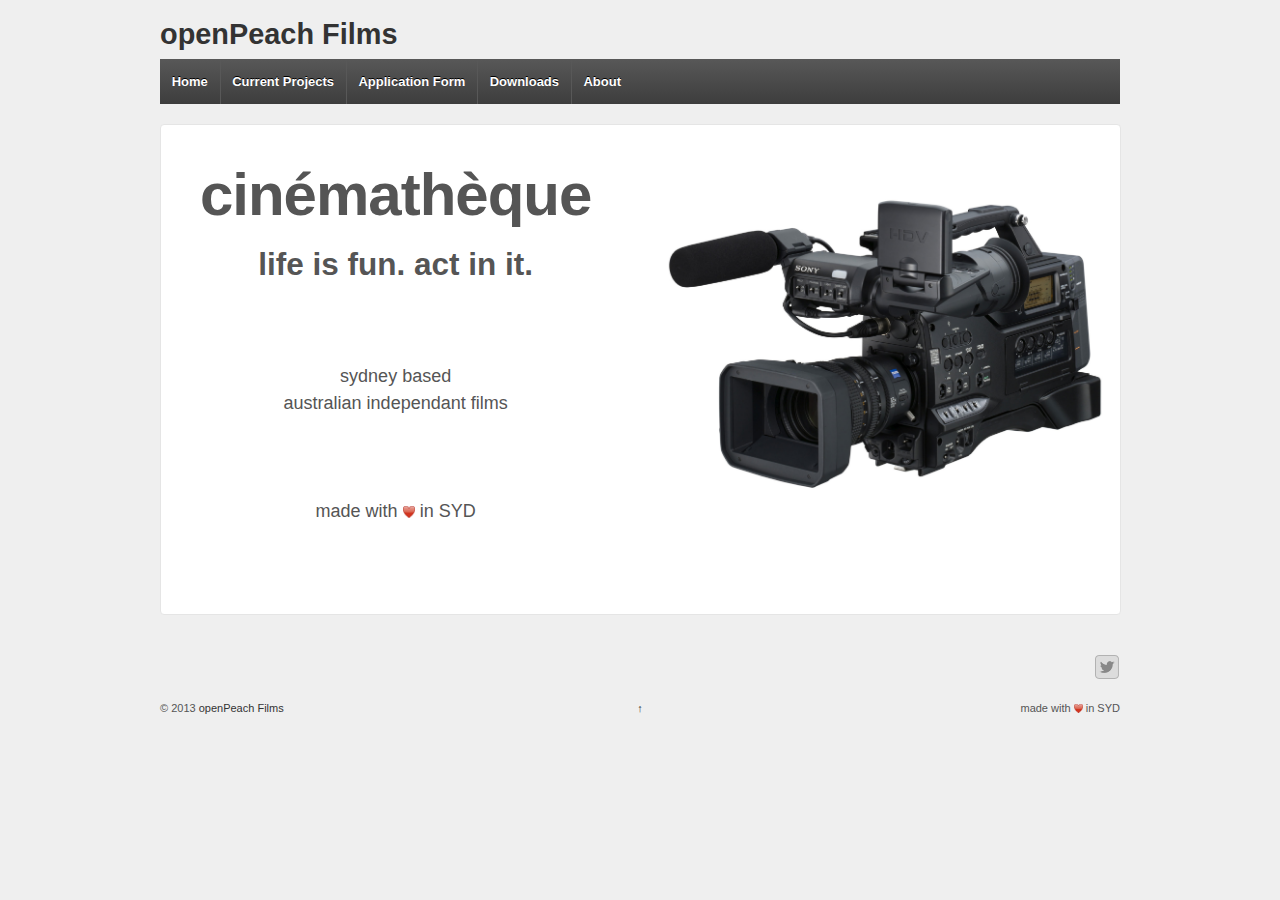
<file: index.html>
<html xmlns="http://www.w3.org/1999/xhtml" lang="en">

<head>
	<meta http-equiv="Content-Type" content="text/html; charset=iso-8859-1" />
	<meta name="description" content="HTTrack is an easy-to-use website mirror utility. It allows you to download a World Wide website from the Internet to a local directory,building recursively all structures, getting html, images, and other files from the server to your computer. Links are rebuiltrelatively so that you can freely browse to the local site (works with any browser). You can mirror several sites together so that you can jump from one toanother. You can, also, update an existing mirror site, or resume an interrupted download. The robot is fully configurable, with an integrated help" />
	<meta name="keywords" content="httrack, HTTRACK, HTTrack, winhttrack, WINHTTRACK, WinHTTrack, offline browser, web mirror utility, aspirateur web, surf offline, web capture, www mirror utility, browse offline, local  site builder, website mirroring, aspirateur www, internet grabber, capture de site web, internet tool, hors connexion, unix, dos, windows 95, windows 98, solaris, ibm580, AIX 4.0, HTS, HTGet, web aspirator, web aspirateur, libre, GPL, GNU, free software" />
	<title>Local index - HTTrack Website Copier</title>
  <!-- Mirror and index made by HTTrack Website Copier/3.46 [XR&CO'2010] -->
	<style type="text/css">
	<!--

body {
	margin: 0;  padding: 0;  margin-bottom: 15px;  margin-top: 8px;
	background: #77b;
}
body, td {
	font: 14px "Trebuchet MS", Verdana, Arial, Helvetica, sans-serif;
	}

#subTitle {
	background: #000;  color: #fff;  padding: 4px;  font-weight: bold; 
	}

#siteNavigation a, #siteNavigation .current {
	font-weight: bold;  color: #448;
	}
#siteNavigation a:link    { text-decoration: none; }
#siteNavigation a:visited { text-decoration: none; }

#siteNavigation .current { background-color: #ccd; }

#siteNavigation a:hover   { text-decoration: none;  background-color: #fff;  color: #000; }
#siteNavigation a:active  { text-decoration: none;  background-color: #ccc; }


a:link    { text-decoration: underline;  color: #00f; }
a:visited { text-decoration: underline;  color: #000; }
a:hover   { text-decoration: underline;  color: #c00; }
a:active  { text-decoration: underline; }

#pageContent {
	clear: both;
	border-bottom: 6px solid #000;
	padding: 10px;  padding-top: 20px;
	line-height: 1.65em;
	background-image: url(backblue.gif);
	background-repeat: no-repeat;
	background-position: top right;
	}

#pageContent, #siteNavigation {
	background-color: #ccd;
	}


.imgLeft  { float: left;   margin-right: 10px;  margin-bottom: 10px; }
.imgRight { float: right;  margin-left: 10px;   margin-bottom: 10px; }

hr { height: 1px;  color: #000;  background-color: #000;  margin-bottom: 15px; }

h1 { margin: 0;  font-weight: bold;  font-size: 2em; }
h2 { margin: 0;  font-weight: bold;  font-size: 1.6em; }
h3 { margin: 0;  font-weight: bold;  font-size: 1.3em; }
h4 { margin: 0;  font-weight: bold;  font-size: 1.18em; }

.blak { background-color: #000; }
.hide { display: none; }
.tableWidth { min-width: 400px; }

.tblRegular       { border-collapse: collapse; }
.tblRegular td    { padding: 6px;  background-image: url(fade.gif);  border: 2px solid #99c; }
.tblHeaderColor, .tblHeaderColor td { background: #99c; }
.tblNoBorder td   { border: 0; }


// -->
</style>

</head>

<table width="76%" border="0" align="center" cellspacing="0" cellpadding="3" class="tableWidth">
	<tr>
	<td id="subTitle">HTTrack Website Copier - Open Source offline browser</td>
	</tr>
</table>
<table width="76%" border="0" align="center" cellspacing="0" cellpadding="0" class="tableWidth">
<tr class="blak">
<td>
	<table width="100%" border="0" align="center" cellspacing="1" cellpadding="0">
	<tr>
	<td colspan="6"> 
		<table width="100%" border="0" align="center" cellspacing="0" cellpadding="10">
		<tr> 
		<td id="pageContent"> 
<!-- ==================== End prologue ==================== -->

	<meta name="generator" content="HTTrack Website Copier/3.x">
	<TITLE>Local index - HTTrack</TITLE>
</HEAD>
<BODY>
<H1 ALIGN=Center>Index of locally available sites:</H1>
	<TABLE BORDER="0" WIDTH="100%" CELLSPACING="1" CELLPADDING="0">
		<TR>
			<TD BACKGROUND="fade.gif">
				&middot;
					<A HREF="apply.openpeach.com/index.html">
						openPeach Films
					</A>		
			</TD>
		</TR>
	</TABLE>
	<BR>
	<BR>
	<BR>
  	<H6 ALIGN="RIGHT">
	<I>Mirror and index made by HTTrack Website Copier [XR&amp;CO'2002]</I>
	</H6>
	<!-- Mirror and index made by HTTrack Website Copier/3.46 [XR&CO'2010] -->
	<!-- Thanks for using HTTrack Website Copier! -->
	<meta HTTP-EQUIV="Refresh" CONTENT="0; URL=apply.openpeach.com/index.html">


<!-- ==================== Start epilogue ==================== -->
		</td>
		</tr>
		</table>
	</td>
	</tr>
	</table>
</td>
</tr>
</table>

<table width="76%" border="0" align="center" valign="bottom" cellspacing="0" cellpadding="0">
	<tr>
	<td id="footer"><small>&copy; 2002 Xavier Roche & other contributors - Web Design: Leto Kauler.</small></td>
	</tr>
</table>

</body>

</html>
</file>
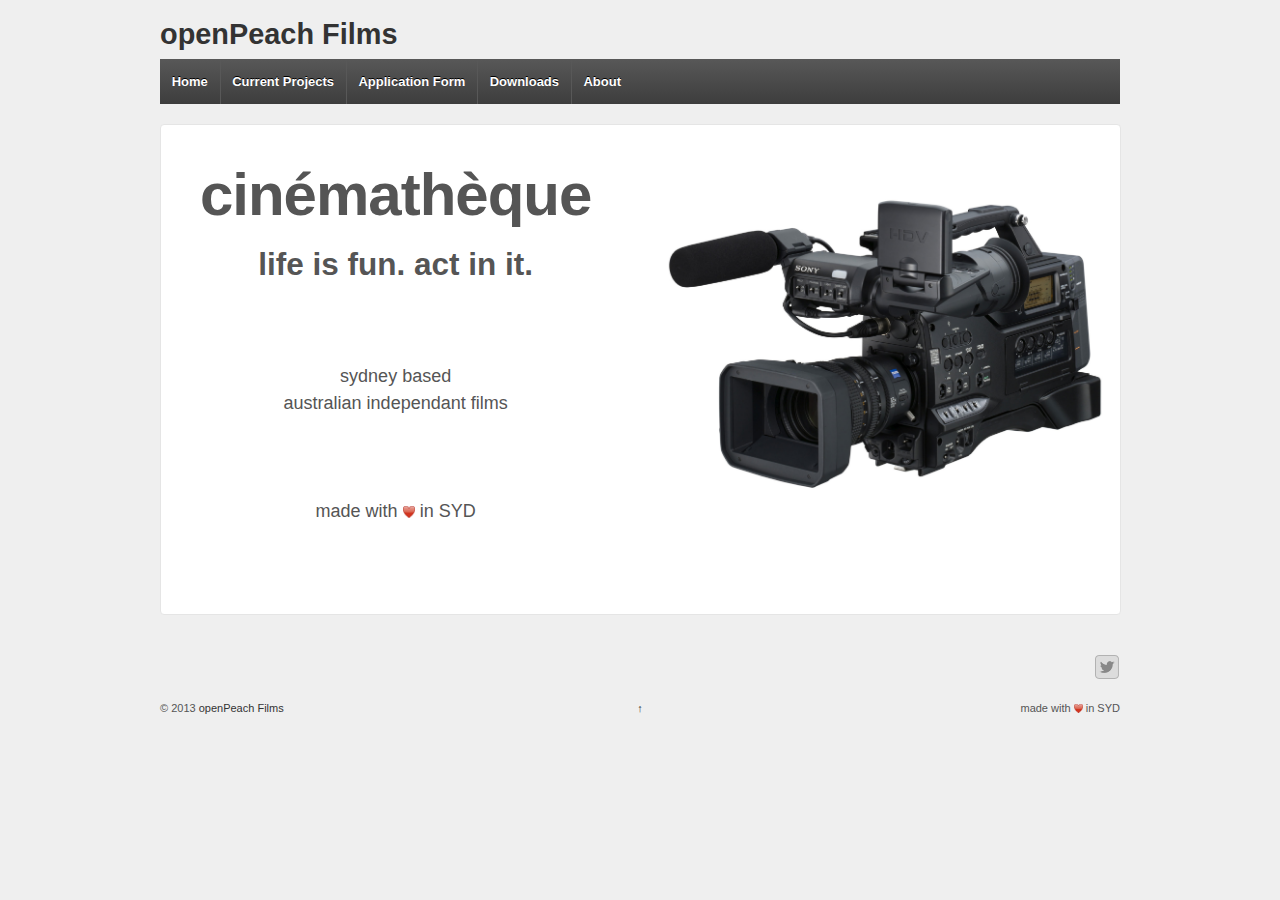
<file: apply.openpeach.com/index.html>
<!doctype html>
<!--[if !IE]>      <html class="no-js non-ie" lang="en-US"> <![endif]-->
<!--[if IE 7 ]>    <html class="no-js ie7" lang="en-US"> <![endif]-->
<!--[if IE 8 ]>    <html class="no-js ie8" lang="en-US"> <![endif]-->
<!--[if IE 9 ]>    <html class="no-js ie9" lang="en-US"> <![endif]-->
<!--[if gt IE 9]><!--> <html class="no-js" lang="en-US"> <!--<![endif]-->

<!-- Mirrored from apply.openpeach.com/ by HTTrack Website Copier/3.x [XR&CO'2010], Wed, 23 Jan 2013 12:08:58 GMT -->
<!-- Added by HTTrack --><meta http-equiv="content-type" content="text/html;charset=UTF-8" /><!-- /Added by HTTrack -->
<head>

<meta charset="UTF-8" />
<meta name="viewport" content="width=device-width, user-scalable=no, initial-scale=1.0, minimum-scale=1.0, maximum-scale=1.0">

<title>openPeach Films</title>

<link rel="profile" href="http://gmpg.org/xfn/11" />
<link rel="pingback" href="xmlrpc.php" />


<link rel="alternate" type="application/rss+xml" title="openPeach Films &raquo; Feed" href="feed/index.html" />
<link rel="alternate" type="application/rss+xml" title="openPeach Films &raquo; Comments Feed" href="comments/feed/index.html" />
<link rel='stylesheet' id='gform-css'  href='wp-content/plugins/wpgform/gforms1bba.css?ver=3.5' type='text/css' media='all' />
<link rel='stylesheet' id='responsive-style-css'  href='wp-content/themes/responsive/style2e49.css?ver=1.8.7' type='text/css' media='all' />
<script type='text/javascript' src='http://apply.openpeach.com/wp-includes/js/jquery/jquery.js?ver=1.8.3'></script>
<script type='text/javascript' src='wp-content/themes/responsive/js/responsive-modernizrc141.js?ver=2.6.1'></script>
<link rel="EditURI" type="application/rsd+xml" title="RSD" href="xmlrpc0db0.php?rsd" />
<link rel="wlwmanifest" type="application/wlwmanifest+xml" href="http://apply.openpeach.com/wp-includes/wlwmanifest.xml" /> 
<meta name="generator" content="WordPress 3.5" />
<link rel="stylesheet" href="wp-content/plugins/simple-dropbox-upload-form/css/wpsdb-style2ecf.css?build=20121230" type="text/css" media="screen" /><!-- We need this for debugging -->
<!-- Responsive 1.8.7 -->
</head>

<body class="home blog">
                 
<div id="container" class="hfeed">
         
        <div id="header">
    
                
       
	
                    
        <div id="logo">
            <span class="site-name"><a href="index.html" title="openPeach Films" rel="home">openPeach Films</a></span>
            <span class="site-description"></span>
        </div><!-- end of #logo -->  

        
        			    
				<ul class="menu"><li class="current_page_item"><a href="index.html" title="Home">Home</a></li><li class="page_item page-item-33"><a href="current-projects/index.html">Current Projects</a><ul class='children'><li class="page_item page-item-36"><a href="current-projects/go-inside-to-be-outside/index.html">Go Inside To Be Outside</a></li><li class="page_item page-item-80"><a href="jekyllmovie/index.html" target="_blank">jekyll the movie</a></li></ul></li><li class="page_item page-item-25"><a href="application/index.html">Application Form</a></li><li class="page_item page-item-41"><a href="downloads/index.html">Downloads</a><ul class='children'><li class="page_item page-item-42"><a href="downloads/scripts/index.html">Scripts</a></li><li class="page_item page-item-49"><a href="downloads/using-pdf-files/index.html">Using PDF Files</a></li></ul></li><li class="page_item page-item-63"><a href="about/index.html">About</a></li></ul>
                
             
    </div><!-- end of #header -->
        
	    <div id="wrapper" class="clearfix">
    
        <div id="featured" class="grid col-940">
        
        <div class="grid col-460">

            <h1 class="featured-title">cinémathèque</h1>                    
            <h2 class="featured-subtitle"> life is fun. act in it.</h2>            
            <p><br><br>sydney based<br>australian independant films<br><br><br><br>made with <img src="wp-content/themes/responsive/images/love.png" width="12" height="12" alt="" />  in SYD</p>            
            		             
            
        </div><!-- end of .col-460 -->

        <div id="featured-image" class="grid col-460 fit"> 
                           
            <img class="aligncenter" src="wp-content/themes/responsive/images/featured-image.png" width="440" height="300" alt="" /> 
                                   
        </div><!-- end of #featured-image --> 
        
        </div><!-- end of #featured -->
               

    </div><!-- end of #wrapper -->
    </div><!-- end of #container -->

<div id="footer" class="clearfix">

    <div id="footer-wrapper">
    
        <div class="grid col-940">
        
        <div class="grid col-540">
		         </div><!-- end of col-540 -->
         
         <div class="grid col-380 fit">
         <ul class="social-icons"><li class="twitter-icon"><a href="http://openpeach_au/"><img src="wp-content/themes/responsive/icons/twitter-icon.png" width="24" height="24" alt="Twitter"></a></li></ul><!-- end of .social-icons -->         </div><!-- end of col-380 fit -->
         
         </div><!-- end of col-940 -->
                             
        <div class="grid col-300 copyright">
            &copy; 2013<a href="index.html" title="openPeach Films">
                openPeach Films            </a>
        </div><!-- end of .copyright -->
        
        <div class="grid col-300 scroll-top"><a href="#scroll-top" title="scroll to top">&uarr;</a></div>
        
        <div class="grid col-300 fit powered">
            made with <img src="wp-content/themes/responsive/images/love.png" width="9" height="9" alt="" />  in SYD
        </div><!-- end .powered -->
        
    </div><!-- end #footer-wrapper -->
    
</div><!-- end #footer -->

<script type='text/javascript' src='../ajax.aspnetcdn.com/ajax/jquery.validate/1.10.0/jquery.validate1bba.js?ver=3.5'></script>
<script type='text/javascript' src='wp-content/themes/responsive/js/responsive-scripts8d1e.js?ver=1.2.2'></script>
<script type='text/javascript' src='wp-content/themes/responsive/js/responsive-plugins8d1e.js?ver=1.2.2'></script>
</body>

<!-- Mirrored from apply.openpeach.com/ by HTTrack Website Copier/3.x [XR&CO'2010], Wed, 23 Jan 2013 12:09:09 GMT -->
<!-- Added by HTTrack --><meta http-equiv="content-type" content="text/html;charset=UTF-8" /><!-- /Added by HTTrack -->
</html>
</file>
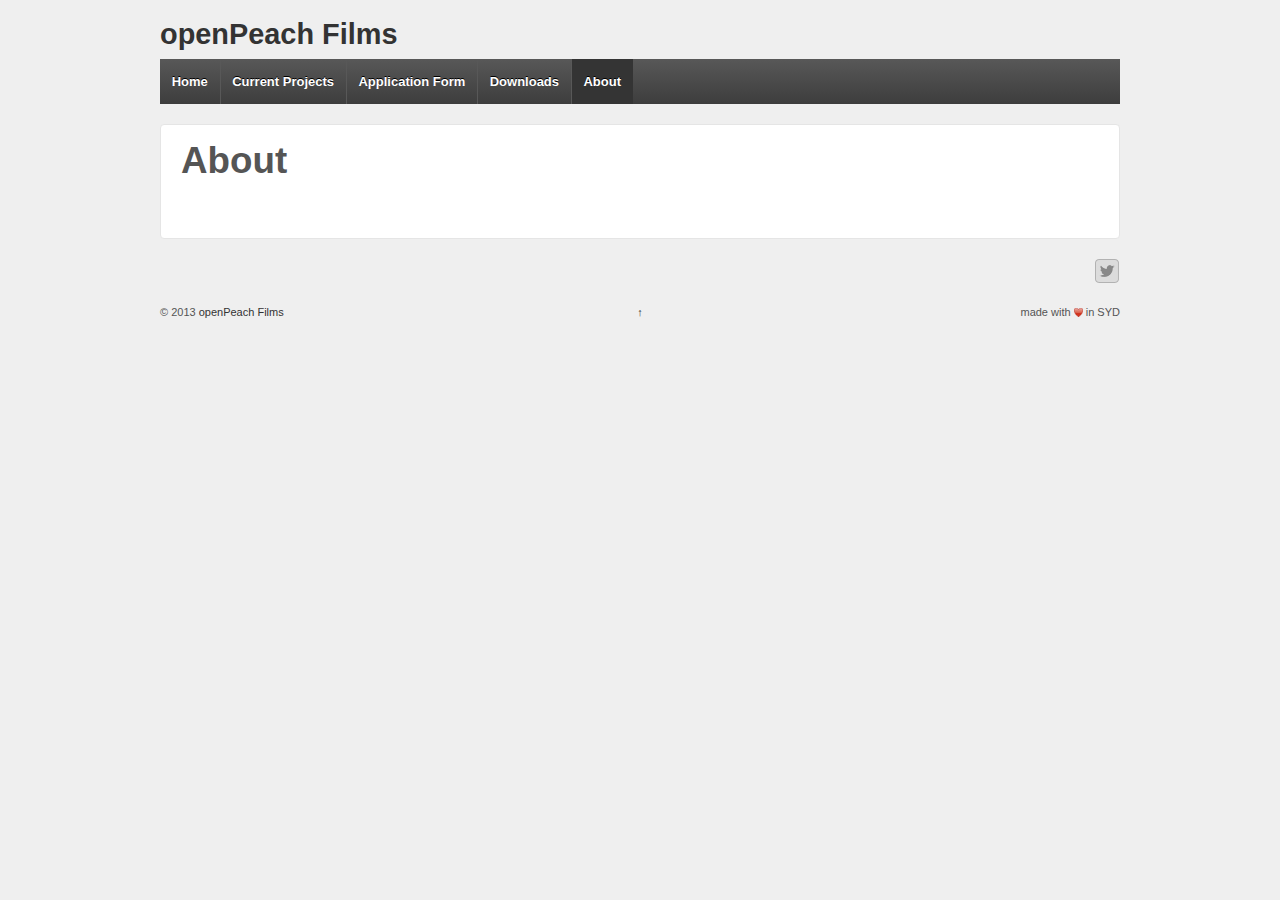
<file: apply.openpeach.com/about/index.html>
<!doctype html>
<!--[if !IE]>      <html class="no-js non-ie" lang="en-US"> <![endif]-->
<!--[if IE 7 ]>    <html class="no-js ie7" lang="en-US"> <![endif]-->
<!--[if IE 8 ]>    <html class="no-js ie8" lang="en-US"> <![endif]-->
<!--[if IE 9 ]>    <html class="no-js ie9" lang="en-US"> <![endif]-->
<!--[if gt IE 9]><!--> <html class="no-js" lang="en-US"> <!--<![endif]-->

<!-- Mirrored from apply.openpeach.com/about/ by HTTrack Website Copier/3.x [XR&CO'2010], Wed, 23 Jan 2013 12:09:29 GMT -->
<!-- Added by HTTrack --><meta http-equiv="content-type" content="text/html;charset=UTF-8" /><!-- /Added by HTTrack -->
<head>

<meta charset="UTF-8" />
<meta name="viewport" content="width=device-width, user-scalable=no, initial-scale=1.0, minimum-scale=1.0, maximum-scale=1.0">

<title>About &#124; openPeach Films</title>

<link rel="profile" href="http://gmpg.org/xfn/11" />
<link rel="pingback" href="../xmlrpc.php" />


<link rel="alternate" type="application/rss+xml" title="openPeach Films &raquo; Feed" href="../feed/index.html" />
<link rel="alternate" type="application/rss+xml" title="openPeach Films &raquo; Comments Feed" href="../comments/feed/index.html" />
<link rel='stylesheet' id='gform-css'  href='../wp-content/plugins/wpgform/gforms1bba.css?ver=3.5' type='text/css' media='all' />
<link rel='stylesheet' id='responsive-style-css'  href='../wp-content/themes/responsive/style2e49.css?ver=1.8.7' type='text/css' media='all' />
<script type='text/javascript' src='http://apply.openpeach.com/wp-includes/js/jquery/jquery.js?ver=1.8.3'></script>
<script type='text/javascript' src='../wp-content/themes/responsive/js/responsive-modernizrc141.js?ver=2.6.1'></script>
<link rel="EditURI" type="application/rsd+xml" title="RSD" href="../xmlrpc0db0.php?rsd" />
<link rel="wlwmanifest" type="application/wlwmanifest+xml" href="http://apply.openpeach.com/wp-includes/wlwmanifest.xml" /> 
<link rel='prev' title='Using PDF Files' href='../downloads/using-pdf-files/index.html' />
<link rel='next' title='jekyll the movie' href='../jekyllmovie/index.html' />
<meta name="generator" content="WordPress 3.5" />
<link rel='canonical' href='index.html' />
<link rel="stylesheet" href="../wp-content/plugins/simple-dropbox-upload-form/css/wpsdb-style2ecf.css?build=20121230" type="text/css" media="screen" /><!-- We need this for debugging -->
<!-- Responsive 1.8.7 -->
</head>

<body class="page page-id-63 page-template page-template-full-width-page-php">
                 
<div id="container" class="hfeed">
         
        <div id="header">
    
                
       
	
                    
        <div id="logo">
            <span class="site-name"><a href="../index.html" title="openPeach Films" rel="home">openPeach Films</a></span>
            <span class="site-description"></span>
        </div><!-- end of #logo -->  

        
        			    
				<ul class="menu"><li ><a href="../index.html" title="Home">Home</a></li><li class="page_item page-item-33"><a href="../current-projects/index.html">Current Projects</a><ul class='children'><li class="page_item page-item-36"><a href="../current-projects/go-inside-to-be-outside/index.html">Go Inside To Be Outside</a></li><li class="page_item page-item-80"><a href="../jekyllmovie/index.html" target="_blank">jekyll the movie</a></li></ul></li><li class="page_item page-item-25"><a href="../application/index.html">Application Form</a></li><li class="page_item page-item-41"><a href="../downloads/index.html">Downloads</a><ul class='children'><li class="page_item page-item-42"><a href="../downloads/scripts/index.html">Scripts</a></li><li class="page_item page-item-49"><a href="../downloads/using-pdf-files/index.html">Using PDF Files</a></li></ul></li><li class="page_item page-item-63 current_page_item"><a href="index.html">About</a></li></ul>
                
             
    </div><!-- end of #header -->
        
	    <div id="wrapper" class="clearfix">
    
        <div id="content-full" class="grid col-940">
        

		        
        		        
            <div id="post-63" class="post-63 page type-page status-publish hentry">
                <h1 class="post-title">About</h1>
 
                 
                
                <div class="post-entry">
                                                        </div><!-- end of .post-entry -->
                
                             
            
            <div class="post-edit"></div> 
            </div><!-- end of #post-63 -->
            
            



            
         
        
        
	      
      
        </div><!-- end of #content-full -->

    </div><!-- end of #wrapper -->
    </div><!-- end of #container -->

<div id="footer" class="clearfix">

    <div id="footer-wrapper">
    
        <div class="grid col-940">
        
        <div class="grid col-540">
		         </div><!-- end of col-540 -->
         
         <div class="grid col-380 fit">
         <ul class="social-icons"><li class="twitter-icon"><a href="http://openpeach_au/"><img src="../wp-content/themes/responsive/icons/twitter-icon.png" width="24" height="24" alt="Twitter"></a></li></ul><!-- end of .social-icons -->         </div><!-- end of col-380 fit -->
         
         </div><!-- end of col-940 -->
                             
        <div class="grid col-300 copyright">
            &copy; 2013<a href="../index.html" title="openPeach Films">
                openPeach Films            </a>
        </div><!-- end of .copyright -->
        
        <div class="grid col-300 scroll-top"><a href="#scroll-top" title="scroll to top">&uarr;</a></div>
        
        <div class="grid col-300 fit powered">
            made with <img src="../wp-content/themes/responsive/images/love.png" width="9" height="9" alt="" />  in SYD
        </div><!-- end .powered -->
        
    </div><!-- end #footer-wrapper -->
    
</div><!-- end #footer -->

<script type='text/javascript' src='../../ajax.aspnetcdn.com/ajax/jquery.validate/1.10.0/jquery.validate1bba.js?ver=3.5'></script>
<script type='text/javascript' src='../wp-content/themes/responsive/js/responsive-scripts8d1e.js?ver=1.2.2'></script>
<script type='text/javascript' src='../wp-content/themes/responsive/js/responsive-plugins8d1e.js?ver=1.2.2'></script>
</body>

<!-- Mirrored from apply.openpeach.com/about/ by HTTrack Website Copier/3.x [XR&CO'2010], Wed, 23 Jan 2013 12:09:29 GMT -->
<!-- Added by HTTrack --><meta http-equiv="content-type" content="text/html;charset=UTF-8" /><!-- /Added by HTTrack -->
</html>
</file>
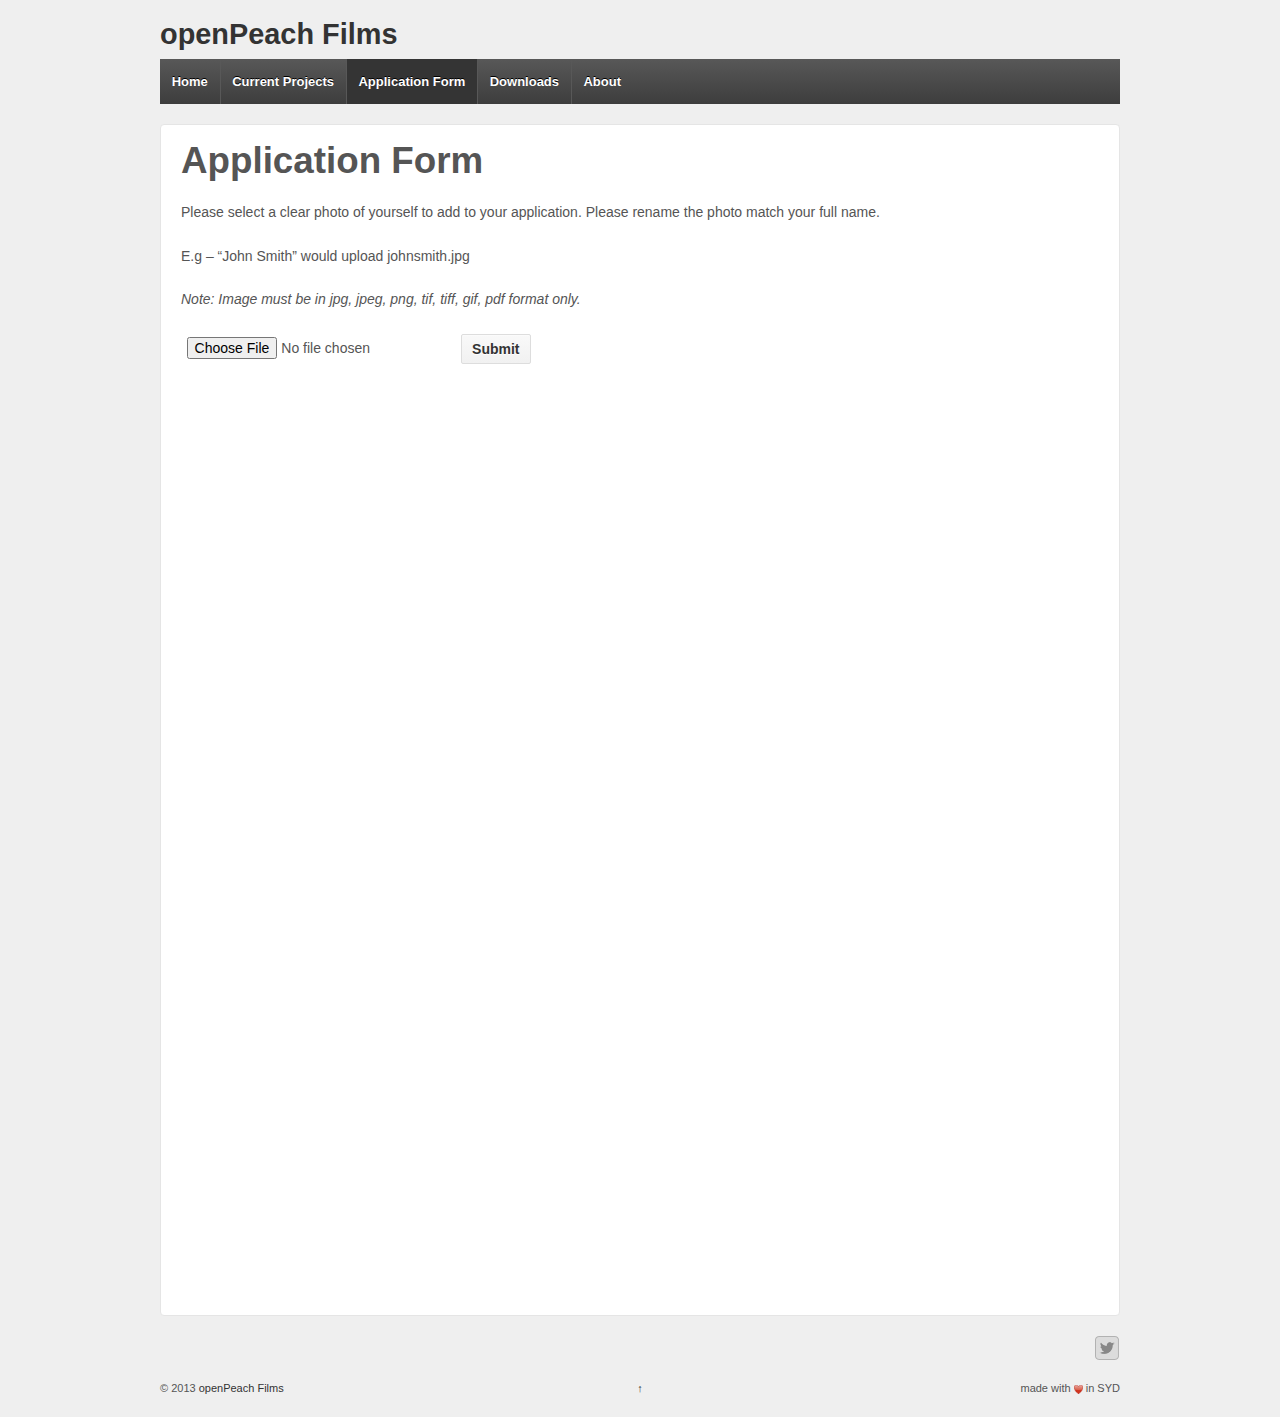
<file: apply.openpeach.com/application/index.html>
<!doctype html>
<!--[if !IE]>      <html class="no-js non-ie" lang="en-US"> <![endif]-->
<!--[if IE 7 ]>    <html class="no-js ie7" lang="en-US"> <![endif]-->
<!--[if IE 8 ]>    <html class="no-js ie8" lang="en-US"> <![endif]-->
<!--[if IE 9 ]>    <html class="no-js ie9" lang="en-US"> <![endif]-->
<!--[if gt IE 9]><!--> <html class="no-js" lang="en-US"> <!--<![endif]-->

<!-- Mirrored from apply.openpeach.com/application/ by HTTrack Website Copier/3.x [XR&CO'2010], Wed, 23 Jan 2013 12:09:28 GMT -->
<!-- Added by HTTrack --><meta http-equiv="content-type" content="text/html;charset=UTF-8" /><!-- /Added by HTTrack -->
<head>

<meta charset="UTF-8" />
<meta name="viewport" content="width=device-width, user-scalable=no, initial-scale=1.0, minimum-scale=1.0, maximum-scale=1.0">

<title>Application Form &#124; openPeach Films</title>

<link rel="profile" href="http://gmpg.org/xfn/11" />
<link rel="pingback" href="../xmlrpc.php" />


<link rel="alternate" type="application/rss+xml" title="openPeach Films &raquo; Feed" href="../feed/index.html" />
<link rel="alternate" type="application/rss+xml" title="openPeach Films &raquo; Comments Feed" href="../comments/feed/index.html" />
<link rel='stylesheet' id='gform-css'  href='../wp-content/plugins/wpgform/gforms1bba.css?ver=3.5' type='text/css' media='all' />
<link rel='stylesheet' id='responsive-style-css'  href='../wp-content/themes/responsive/style2e49.css?ver=1.8.7' type='text/css' media='all' />
<script type='text/javascript' src='http://apply.openpeach.com/wp-includes/js/jquery/jquery.js?ver=1.8.3'></script>
<script type='text/javascript' src='../wp-content/themes/responsive/js/responsive-modernizrc141.js?ver=2.6.1'></script>
<link rel="EditURI" type="application/rsd+xml" title="RSD" href="../xmlrpc0db0.php?rsd" />
<link rel="wlwmanifest" type="application/wlwmanifest+xml" href="http://apply.openpeach.com/wp-includes/wlwmanifest.xml" /> 
<link rel='next' title='Current Projects' href='../current-projects/index.html' />
<meta name="generator" content="WordPress 3.5" />
<link rel='canonical' href='index.html' />
<link rel="stylesheet" href="../wp-content/plugins/simple-dropbox-upload-form/css/wpsdb-style2ecf.css?build=20121230" type="text/css" media="screen" /><!-- We need this for debugging -->
<!-- Responsive 1.8.7 -->
</head>

<body class="page page-id-25 page-template page-template-full-width-page-php">
                 
<div id="container" class="hfeed">
         
        <div id="header">
    
                
       
	
                    
        <div id="logo">
            <span class="site-name"><a href="../index.html" title="openPeach Films" rel="home">openPeach Films</a></span>
            <span class="site-description"></span>
        </div><!-- end of #logo -->  

        
        			    
				<ul class="menu"><li ><a href="../index.html" title="Home">Home</a></li><li class="page_item page-item-33"><a href="../current-projects/index.html">Current Projects</a><ul class='children'><li class="page_item page-item-36"><a href="../current-projects/go-inside-to-be-outside/index.html">Go Inside To Be Outside</a></li><li class="page_item page-item-80"><a href="../jekyllmovie/index.html" target="_blank">jekyll the movie</a></li></ul></li><li class="page_item page-item-25 current_page_item"><a href="index.html">Application Form</a></li><li class="page_item page-item-41"><a href="../downloads/index.html">Downloads</a><ul class='children'><li class="page_item page-item-42"><a href="../downloads/scripts/index.html">Scripts</a></li><li class="page_item page-item-49"><a href="../downloads/using-pdf-files/index.html">Using PDF Files</a></li></ul></li><li class="page_item page-item-63"><a href="../about/index.html">About</a></li></ul>
                
             
    </div><!-- end of #header -->
        
	    <div id="wrapper" class="clearfix">
    
        <div id="content-full" class="grid col-940">
        

		        
        		        
            <div id="post-25" class="post-25 page type-page status-publish hentry">
                <h1 class="post-title">Application Form</h1>
 
                 
                
                <div class="post-entry">
                    <p>Please select a clear photo of yourself to add to your application. Please rename the photo match your full name.</p>
<p>E.g &#8211; &#8220;John Smith&#8221; would upload johnsmith.jpg</p>
<p><i>Note: Image must be in jpg, jpeg, png, tif, tiff, gif, pdf format only.</i></p>
<div class="wp-dropbox">          <form name="single_image" method="POST" enctype="multipart/form-data">
               <input type="hidden" name="gogogadget" value="1"/>               
               <input class="input_form" size="34" type="file" name="file" />
               <input id="submit_button" type="submit" value="Submit" />
          </form>
                    </div>
<p><iframe src="https://docs.google.com/spreadsheet/embeddedform?formkey=dENlbnpWYXhYU19QVHhtSk82cTlKLVE6MQ" height="860" width="100%" frameborder="0" marginwidth="0" marginheight="0"></iframe></p>
                                    </div><!-- end of .post-entry -->
                
                             
            
            <div class="post-edit"></div> 
            </div><!-- end of #post-25 -->
            
            



            
         
        
        
	      
      
        </div><!-- end of #content-full -->

    </div><!-- end of #wrapper -->
    </div><!-- end of #container -->

<div id="footer" class="clearfix">

    <div id="footer-wrapper">
    
        <div class="grid col-940">
        
        <div class="grid col-540">
		         </div><!-- end of col-540 -->
         
         <div class="grid col-380 fit">
         <ul class="social-icons"><li class="twitter-icon"><a href="http://openpeach_au/"><img src="../wp-content/themes/responsive/icons/twitter-icon.png" width="24" height="24" alt="Twitter"></a></li></ul><!-- end of .social-icons -->         </div><!-- end of col-380 fit -->
         
         </div><!-- end of col-940 -->
                             
        <div class="grid col-300 copyright">
            &copy; 2013<a href="../index.html" title="openPeach Films">
                openPeach Films            </a>
        </div><!-- end of .copyright -->
        
        <div class="grid col-300 scroll-top"><a href="#scroll-top" title="scroll to top">&uarr;</a></div>
        
        <div class="grid col-300 fit powered">
            made with <img src="../wp-content/themes/responsive/images/love.png" width="9" height="9" alt="" />  in SYD
        </div><!-- end .powered -->
        
    </div><!-- end #footer-wrapper -->
    
</div><!-- end #footer -->

<script type='text/javascript' src='../../ajax.aspnetcdn.com/ajax/jquery.validate/1.10.0/jquery.validate1bba.js?ver=3.5'></script>
<script type='text/javascript' src='../wp-content/themes/responsive/js/responsive-scripts8d1e.js?ver=1.2.2'></script>
<script type='text/javascript' src='../wp-content/themes/responsive/js/responsive-plugins8d1e.js?ver=1.2.2'></script>
</body>

<!-- Mirrored from apply.openpeach.com/application/ by HTTrack Website Copier/3.x [XR&CO'2010], Wed, 23 Jan 2013 12:09:28 GMT -->
<!-- Added by HTTrack --><meta http-equiv="content-type" content="text/html;charset=UTF-8" /><!-- /Added by HTTrack -->
</html>
</file>
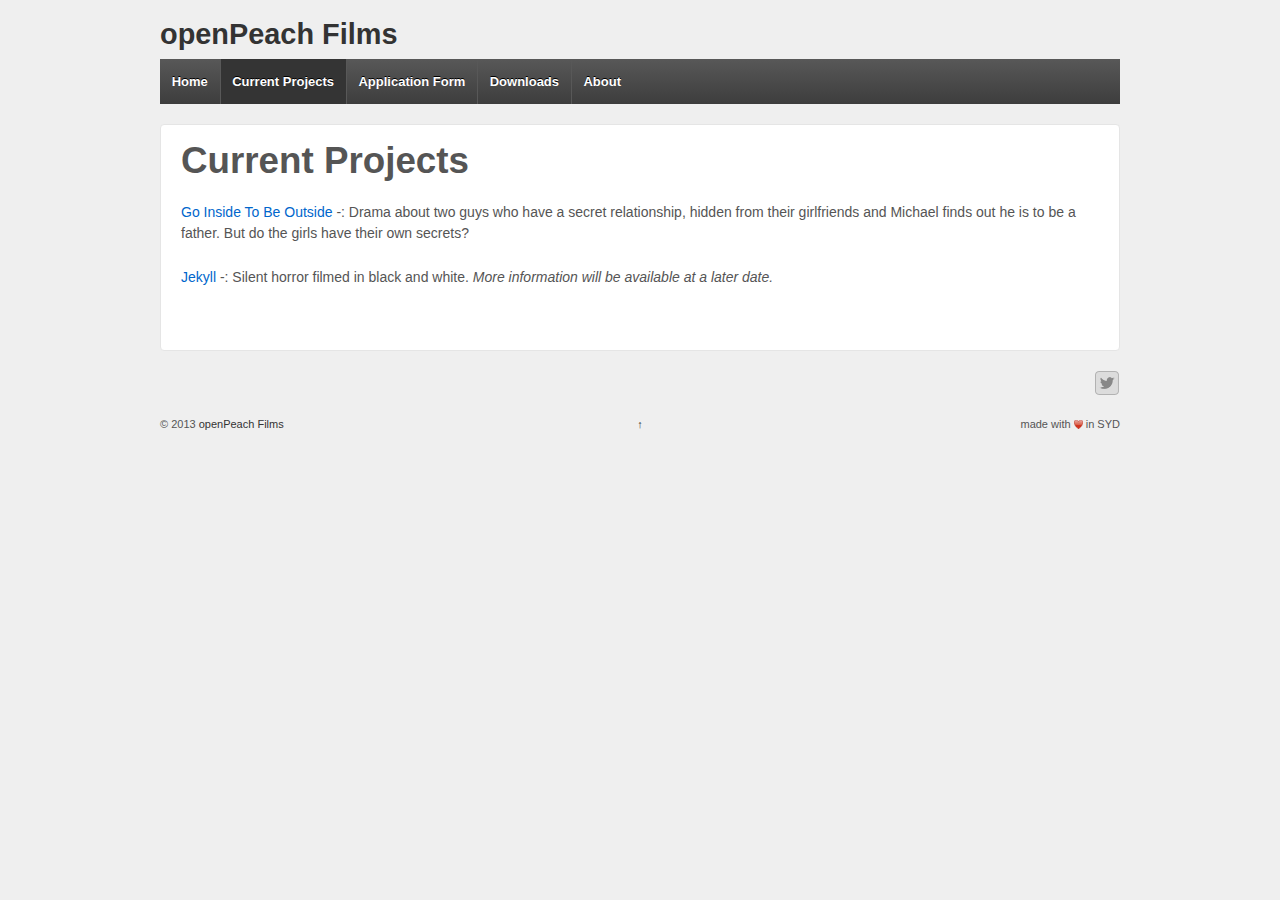
<file: apply.openpeach.com/current-projects/index.html>
<!doctype html>
<!--[if !IE]>      <html class="no-js non-ie" lang="en-US"> <![endif]-->
<!--[if IE 7 ]>    <html class="no-js ie7" lang="en-US"> <![endif]-->
<!--[if IE 8 ]>    <html class="no-js ie8" lang="en-US"> <![endif]-->
<!--[if IE 9 ]>    <html class="no-js ie9" lang="en-US"> <![endif]-->
<!--[if gt IE 9]><!--> <html class="no-js" lang="en-US"> <!--<![endif]-->

<!-- Mirrored from apply.openpeach.com/current-projects/ by HTTrack Website Copier/3.x [XR&CO'2010], Wed, 23 Jan 2013 12:09:27 GMT -->
<!-- Added by HTTrack --><meta http-equiv="content-type" content="text/html;charset=UTF-8" /><!-- /Added by HTTrack -->
<head>

<meta charset="UTF-8" />
<meta name="viewport" content="width=device-width, user-scalable=no, initial-scale=1.0, minimum-scale=1.0, maximum-scale=1.0">

<title>Current Projects &#124; openPeach Films</title>

<link rel="profile" href="http://gmpg.org/xfn/11" />
<link rel="pingback" href="../xmlrpc.php" />


<link rel="alternate" type="application/rss+xml" title="openPeach Films &raquo; Feed" href="../feed/index.html" />
<link rel="alternate" type="application/rss+xml" title="openPeach Films &raquo; Comments Feed" href="../comments/feed/index.html" />
<link rel='stylesheet' id='gform-css'  href='../wp-content/plugins/wpgform/gforms1bba.css?ver=3.5' type='text/css' media='all' />
<link rel='stylesheet' id='responsive-style-css'  href='../wp-content/themes/responsive/style2e49.css?ver=1.8.7' type='text/css' media='all' />
<script type='text/javascript' src='http://apply.openpeach.com/wp-includes/js/jquery/jquery.js?ver=1.8.3'></script>
<script type='text/javascript' src='../wp-content/themes/responsive/js/responsive-modernizrc141.js?ver=2.6.1'></script>
<link rel="EditURI" type="application/rsd+xml" title="RSD" href="../xmlrpc0db0.php?rsd" />
<link rel="wlwmanifest" type="application/wlwmanifest+xml" href="http://apply.openpeach.com/wp-includes/wlwmanifest.xml" /> 
<link rel='prev' title='Application Form' href='../application/index.html' />
<link rel='next' title='Go Inside To Be Outside' href='go-inside-to-be-outside/index.html' />
<meta name="generator" content="WordPress 3.5" />
<link rel='canonical' href='index.html' />
<link rel="stylesheet" href="../wp-content/plugins/simple-dropbox-upload-form/css/wpsdb-style2ecf.css?build=20121230" type="text/css" media="screen" /><!-- We need this for debugging -->
<!-- Responsive 1.8.7 -->
</head>

<body class="page page-id-33 page-parent page-template page-template-full-width-page-php">
                 
<div id="container" class="hfeed">
         
        <div id="header">
    
                
       
	
                    
        <div id="logo">
            <span class="site-name"><a href="../index.html" title="openPeach Films" rel="home">openPeach Films</a></span>
            <span class="site-description"></span>
        </div><!-- end of #logo -->  

        
        			    
				<ul class="menu"><li ><a href="../index.html" title="Home">Home</a></li><li class="page_item page-item-33 current_page_item"><a href="index.html">Current Projects</a><ul class='children'><li class="page_item page-item-36"><a href="go-inside-to-be-outside/index.html">Go Inside To Be Outside</a></li><li class="page_item page-item-80"><a href="../jekyllmovie/index.html" target="_blank">jekyll the movie</a></li></ul></li><li class="page_item page-item-25"><a href="../application/index.html">Application Form</a></li><li class="page_item page-item-41"><a href="../downloads/index.html">Downloads</a><ul class='children'><li class="page_item page-item-42"><a href="../downloads/scripts/index.html">Scripts</a></li><li class="page_item page-item-49"><a href="../downloads/using-pdf-files/index.html">Using PDF Files</a></li></ul></li><li class="page_item page-item-63"><a href="../about/index.html">About</a></li></ul>
                
             
    </div><!-- end of #header -->
        
	    <div id="wrapper" class="clearfix">
    
        <div id="content-full" class="grid col-940">
        

		        
        		        
            <div id="post-33" class="post-33 page type-page status-publish hentry">
                <h1 class="post-title">Current Projects</h1>
 
                 
                
                <div class="post-entry">
                    <p><a href="go-inside-to-be-outside/index.html">Go Inside To Be Outside</a> -: Drama about two guys who have a secret relationship, hidden from their girlfriends and Michael finds out he is to be a father. But do the girls have their own secrets?</p>
<p><a href="../jekyllmovie/index.html" target="_blank">Jekyll</a> -: Silent horror filmed in black and white. <i>More information will be available at a later date.</i></p>
                                    </div><!-- end of .post-entry -->
                
                             
            
            <div class="post-edit"></div> 
            </div><!-- end of #post-33 -->
            
            



            
         
        
        
	      
      
        </div><!-- end of #content-full -->

    </div><!-- end of #wrapper -->
    </div><!-- end of #container -->

<div id="footer" class="clearfix">

    <div id="footer-wrapper">
    
        <div class="grid col-940">
        
        <div class="grid col-540">
		         </div><!-- end of col-540 -->
         
         <div class="grid col-380 fit">
         <ul class="social-icons"><li class="twitter-icon"><a href="http://openpeach_au/"><img src="../wp-content/themes/responsive/icons/twitter-icon.png" width="24" height="24" alt="Twitter"></a></li></ul><!-- end of .social-icons -->         </div><!-- end of col-380 fit -->
         
         </div><!-- end of col-940 -->
                             
        <div class="grid col-300 copyright">
            &copy; 2013<a href="../index.html" title="openPeach Films">
                openPeach Films            </a>
        </div><!-- end of .copyright -->
        
        <div class="grid col-300 scroll-top"><a href="#scroll-top" title="scroll to top">&uarr;</a></div>
        
        <div class="grid col-300 fit powered">
            made with <img src="../wp-content/themes/responsive/images/love.png" width="9" height="9" alt="" />  in SYD
        </div><!-- end .powered -->
        
    </div><!-- end #footer-wrapper -->
    
</div><!-- end #footer -->

<script type='text/javascript' src='../../ajax.aspnetcdn.com/ajax/jquery.validate/1.10.0/jquery.validate1bba.js?ver=3.5'></script>
<script type='text/javascript' src='../wp-content/themes/responsive/js/responsive-scripts8d1e.js?ver=1.2.2'></script>
<script type='text/javascript' src='../wp-content/themes/responsive/js/responsive-plugins8d1e.js?ver=1.2.2'></script>
</body>

<!-- Mirrored from apply.openpeach.com/current-projects/ by HTTrack Website Copier/3.x [XR&CO'2010], Wed, 23 Jan 2013 12:09:27 GMT -->
<!-- Added by HTTrack --><meta http-equiv="content-type" content="text/html;charset=UTF-8" /><!-- /Added by HTTrack -->
</html>
</file>
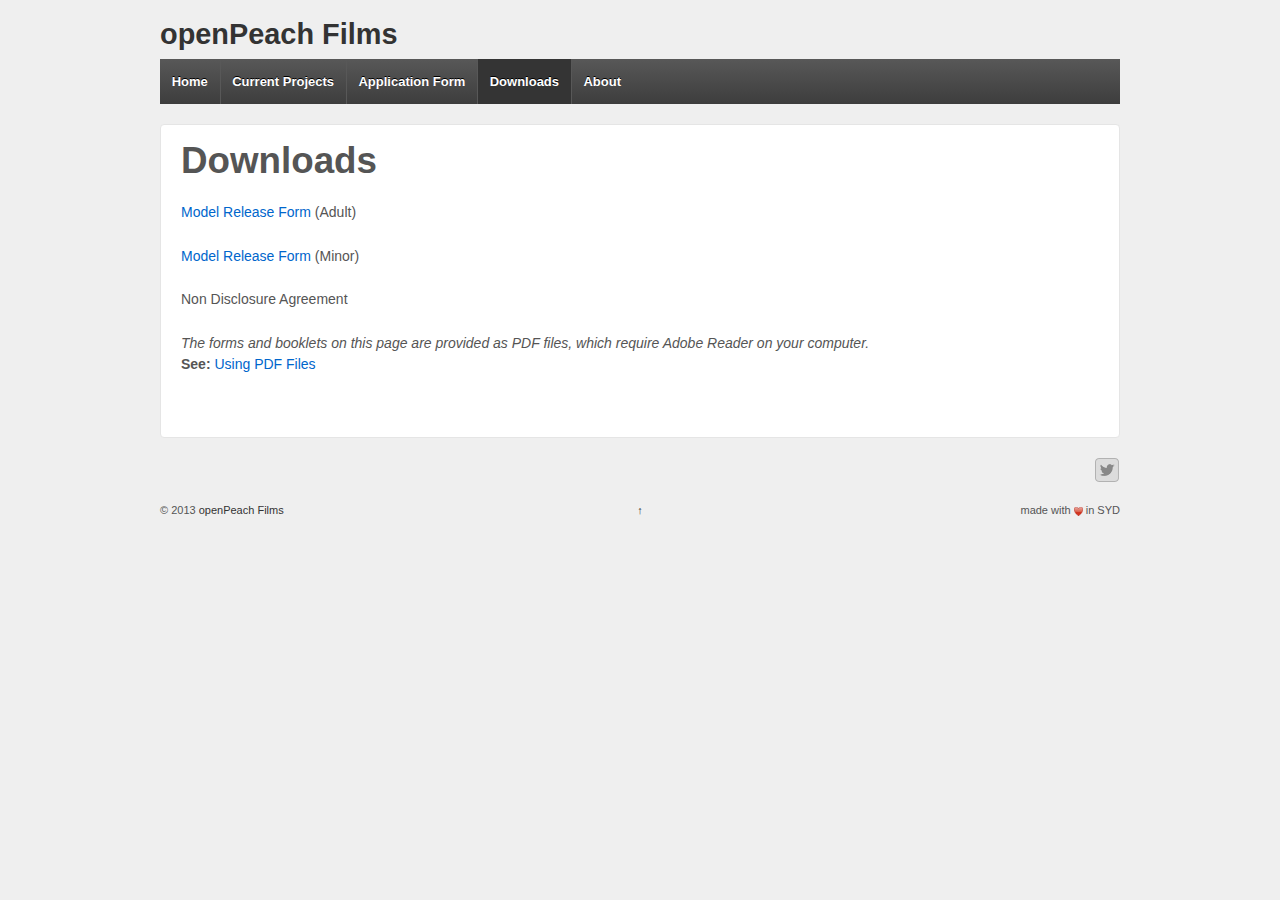
<file: apply.openpeach.com/downloads/index.html>
<!doctype html>
<!--[if !IE]>      <html class="no-js non-ie" lang="en-US"> <![endif]-->
<!--[if IE 7 ]>    <html class="no-js ie7" lang="en-US"> <![endif]-->
<!--[if IE 8 ]>    <html class="no-js ie8" lang="en-US"> <![endif]-->
<!--[if IE 9 ]>    <html class="no-js ie9" lang="en-US"> <![endif]-->
<!--[if gt IE 9]><!--> <html class="no-js" lang="en-US"> <!--<![endif]-->

<!-- Mirrored from apply.openpeach.com/downloads/ by HTTrack Website Copier/3.x [XR&CO'2010], Wed, 23 Jan 2013 12:09:28 GMT -->
<!-- Added by HTTrack --><meta http-equiv="content-type" content="text/html;charset=UTF-8" /><!-- /Added by HTTrack -->
<head>

<meta charset="UTF-8" />
<meta name="viewport" content="width=device-width, user-scalable=no, initial-scale=1.0, minimum-scale=1.0, maximum-scale=1.0">

<title>Downloads &#124; openPeach Films</title>

<link rel="profile" href="http://gmpg.org/xfn/11" />
<link rel="pingback" href="../xmlrpc.php" />


<link rel="alternate" type="application/rss+xml" title="openPeach Films &raquo; Feed" href="../feed/index.html" />
<link rel="alternate" type="application/rss+xml" title="openPeach Films &raquo; Comments Feed" href="../comments/feed/index.html" />
<link rel='stylesheet' id='gform-css'  href='../wp-content/plugins/wpgform/gforms1bba.css?ver=3.5' type='text/css' media='all' />
<link rel='stylesheet' id='responsive-style-css'  href='../wp-content/themes/responsive/style2e49.css?ver=1.8.7' type='text/css' media='all' />
<script type='text/javascript' src='http://apply.openpeach.com/wp-includes/js/jquery/jquery.js?ver=1.8.3'></script>
<script type='text/javascript' src='../wp-content/themes/responsive/js/responsive-modernizrc141.js?ver=2.6.1'></script>
<link rel="EditURI" type="application/rsd+xml" title="RSD" href="../xmlrpc0db0.php?rsd" />
<link rel="wlwmanifest" type="application/wlwmanifest+xml" href="http://apply.openpeach.com/wp-includes/wlwmanifest.xml" /> 
<link rel='prev' title='Go Inside To Be Outside' href='../current-projects/go-inside-to-be-outside/index.html' />
<link rel='next' title='Scripts' href='scripts/index.html' />
<meta name="generator" content="WordPress 3.5" />
<link rel='canonical' href='index.html' />
<link rel="stylesheet" href="../wp-content/plugins/simple-dropbox-upload-form/css/wpsdb-style2ecf.css?build=20121230" type="text/css" media="screen" /><!-- We need this for debugging -->
<!-- Responsive 1.8.7 -->
</head>

<body class="page page-id-41 page-parent page-template page-template-full-width-page-php">
                 
<div id="container" class="hfeed">
         
        <div id="header">
    
                
       
	
                    
        <div id="logo">
            <span class="site-name"><a href="../index.html" title="openPeach Films" rel="home">openPeach Films</a></span>
            <span class="site-description"></span>
        </div><!-- end of #logo -->  

        
        			    
				<ul class="menu"><li ><a href="../index.html" title="Home">Home</a></li><li class="page_item page-item-33"><a href="../current-projects/index.html">Current Projects</a><ul class='children'><li class="page_item page-item-36"><a href="../current-projects/go-inside-to-be-outside/index.html">Go Inside To Be Outside</a></li><li class="page_item page-item-80"><a href="../jekyllmovie/index.html" target="_blank">jekyll the movie</a></li></ul></li><li class="page_item page-item-25"><a href="../application/index.html">Application Form</a></li><li class="page_item page-item-41 current_page_item"><a href="index.html">Downloads</a><ul class='children'><li class="page_item page-item-42"><a href="scripts/index.html">Scripts</a></li><li class="page_item page-item-49"><a href="using-pdf-files/index.html">Using PDF Files</a></li></ul></li><li class="page_item page-item-63"><a href="../about/index.html">About</a></li></ul>
                
             
    </div><!-- end of #header -->
        
	    <div id="wrapper" class="clearfix">
    
        <div id="content-full" class="grid col-940">
        

		        
        		        
            <div id="post-41" class="post-41 page type-page status-publish hentry">
                <h1 class="post-title">Downloads</h1>
 
                 
                
                <div class="post-entry">
                    <p><a href="http://db.tt/aTFziveJ" target="_blank">Model Release Form</a> (Adult)</p>
<p><a href="http://db.tt/wz3zurRb" target="_blank">Model Release Form</a> (Minor)</p>
<p>Non Disclosure Agreement</p>
<p><i>The forms and booklets on this page are provided as PDF files, which require Adobe Reader on your computer.</i><br />
<b>See:</b> <a href="../using-pdf-files/index.html">Using PDF Files</a></p>
                                    </div><!-- end of .post-entry -->
                
                             
            
            <div class="post-edit"></div> 
            </div><!-- end of #post-41 -->
            
            



            
         
        
        
	      
      
        </div><!-- end of #content-full -->

    </div><!-- end of #wrapper -->
    </div><!-- end of #container -->

<div id="footer" class="clearfix">

    <div id="footer-wrapper">
    
        <div class="grid col-940">
        
        <div class="grid col-540">
		         </div><!-- end of col-540 -->
         
         <div class="grid col-380 fit">
         <ul class="social-icons"><li class="twitter-icon"><a href="http://openpeach_au/"><img src="../wp-content/themes/responsive/icons/twitter-icon.png" width="24" height="24" alt="Twitter"></a></li></ul><!-- end of .social-icons -->         </div><!-- end of col-380 fit -->
         
         </div><!-- end of col-940 -->
                             
        <div class="grid col-300 copyright">
            &copy; 2013<a href="../index.html" title="openPeach Films">
                openPeach Films            </a>
        </div><!-- end of .copyright -->
        
        <div class="grid col-300 scroll-top"><a href="#scroll-top" title="scroll to top">&uarr;</a></div>
        
        <div class="grid col-300 fit powered">
            made with <img src="../wp-content/themes/responsive/images/love.png" width="9" height="9" alt="" />  in SYD
        </div><!-- end .powered -->
        
    </div><!-- end #footer-wrapper -->
    
</div><!-- end #footer -->

<script type='text/javascript' src='../../ajax.aspnetcdn.com/ajax/jquery.validate/1.10.0/jquery.validate1bba.js?ver=3.5'></script>
<script type='text/javascript' src='../wp-content/themes/responsive/js/responsive-scripts8d1e.js?ver=1.2.2'></script>
<script type='text/javascript' src='../wp-content/themes/responsive/js/responsive-plugins8d1e.js?ver=1.2.2'></script>
</body>

<!-- Mirrored from apply.openpeach.com/downloads/ by HTTrack Website Copier/3.x [XR&CO'2010], Wed, 23 Jan 2013 12:09:28 GMT -->
<!-- Added by HTTrack --><meta http-equiv="content-type" content="text/html;charset=UTF-8" /><!-- /Added by HTTrack -->
</html>
</file>
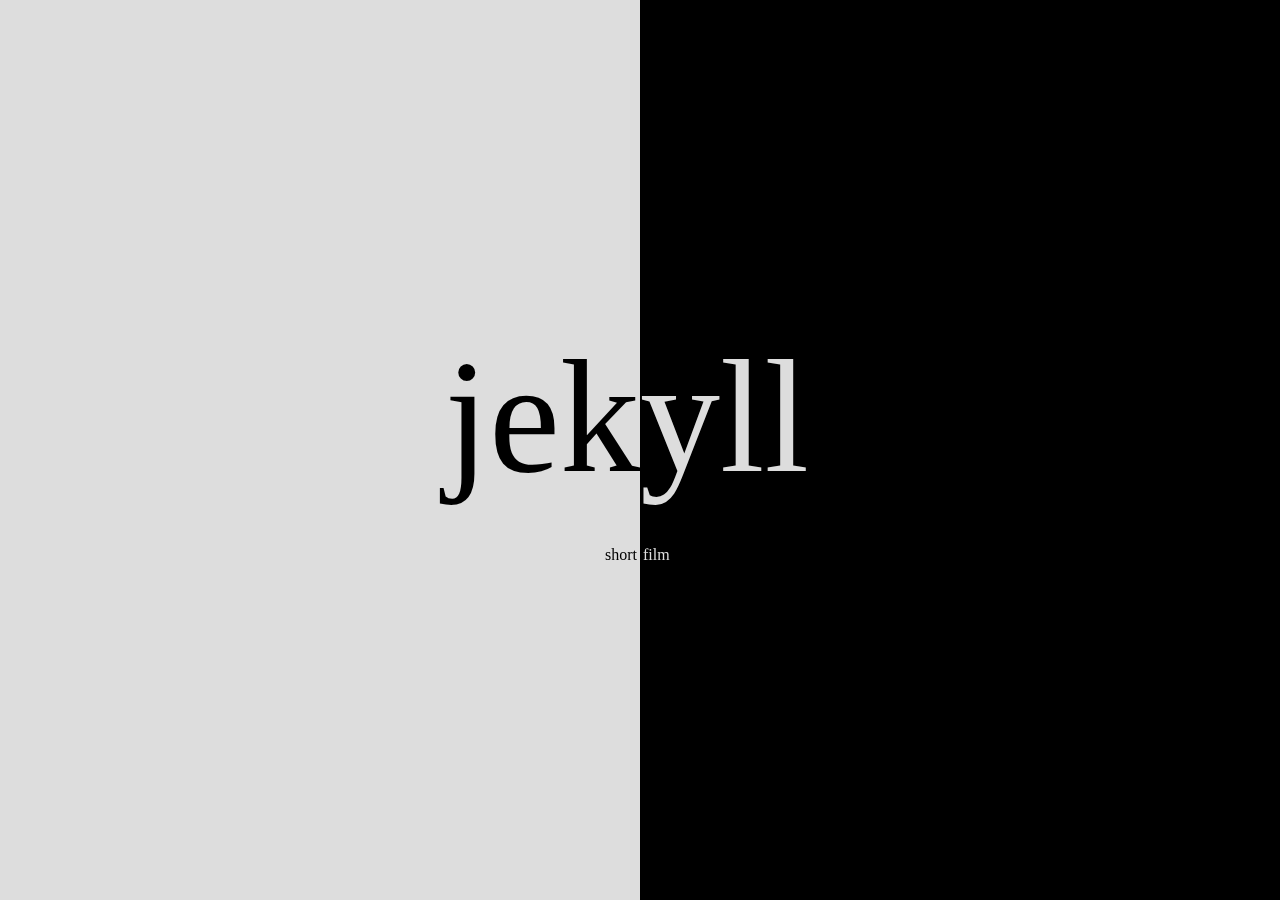
<file: apply.openpeach.com/jekyllmovie/index.html>
<!DOCTYPE html PUBLIC "-//W3C//DTD XHTML 1.0 Strict//EN"
    "http://www.w3.org/TR/xhtml1/DTD/xhtml1-strict.dtd">

<html xmlns="http://www.w3.org/1999/xhtml" xml:lang="en" lang="en-us">

<!-- Mirrored from apply.openpeach.com/jekyllmovie/ by HTTrack Website Copier/3.x [XR&CO'2010], Wed, 23 Jan 2013 12:09:27 GMT -->
<head>
   <meta http-equiv="content-type" content="text/html; charset=utf-8" />
   <title>jekyll - the movie</title>
   <link rel="stylesheet" href="reset.css" type="text/css" media="screen, projection" />
   <link rel="stylesheet" href="screen.css" type="text/css" media="screen, projection" />
   </style>
</head>
<body>
  <div id="left_bg" class="bg"></div>
  <div id="right_bg" class="bg"></div>
  <div class="container">
    <div class="center">
      <div id="left" class="middle">
        jek
        <p>
          short
        </p>
      </div>
      <div id="right" class="middle">
        yll
        <p>
        film
        </p>
      </div>
    </div>
  </div>
</body>

<!-- Mirrored from apply.openpeach.com/jekyllmovie/ by HTTrack Website Copier/3.x [XR&CO'2010], Wed, 23 Jan 2013 12:09:28 GMT -->
</html>
</file>
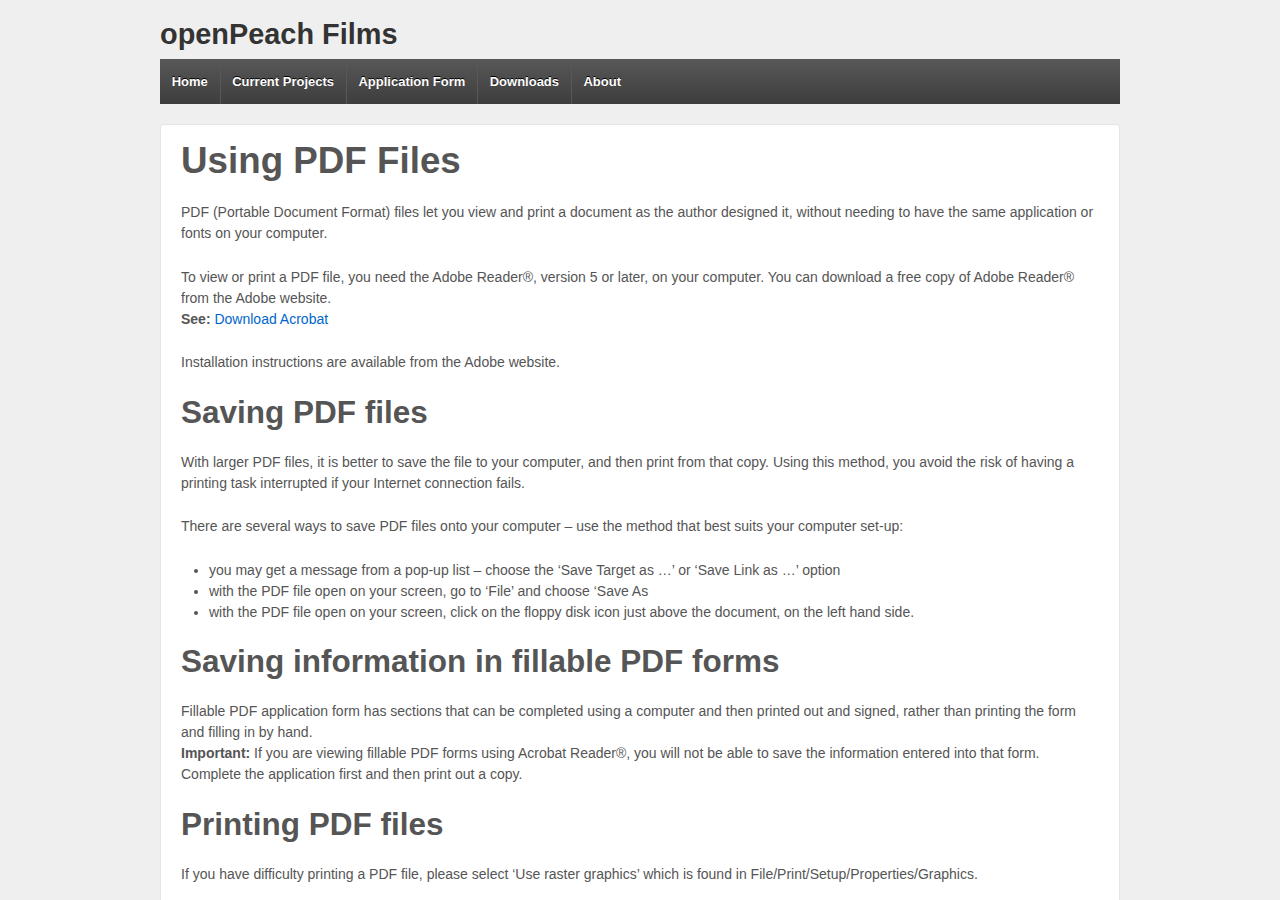
<file: apply.openpeach.com/using-pdf-files/index.html>
<HTML>
<!-- Created by HTTrack Website Copier/3.46 [XR&CO'2010] -->

<!-- Mirrored from apply.openpeach.com/using-pdf-files/ by HTTrack Website Copier/3.x [XR&CO'2010], Wed, 23 Jan 2013 12:10:06 GMT -->
<!-- Added by HTTrack --><meta http-equiv="content-type" content="text/html;charset=UTF-8" /><!-- /Added by HTTrack -->
<HEAD>
<TITLE>Page has moved</TITLE>
</HEAD>
<BODY>
<META HTTP-EQUIV="Refresh" CONTENT="0; URL=../downloads/using-pdf-files/index.html">
<A HREF="../downloads/using-pdf-files/index.html"><B>Click here...</B></A>
</BODY>
<!-- Created by HTTrack Website Copier/3.46 [XR&CO'2010] -->

<!-- Mirrored from apply.openpeach.com/using-pdf-files/ by HTTrack Website Copier/3.x [XR&CO'2010], Wed, 23 Jan 2013 12:10:06 GMT -->
<!-- Added by HTTrack --><meta http-equiv="content-type" content="text/html;charset=UTF-8" /><!-- /Added by HTTrack -->
</HTML>
</file>
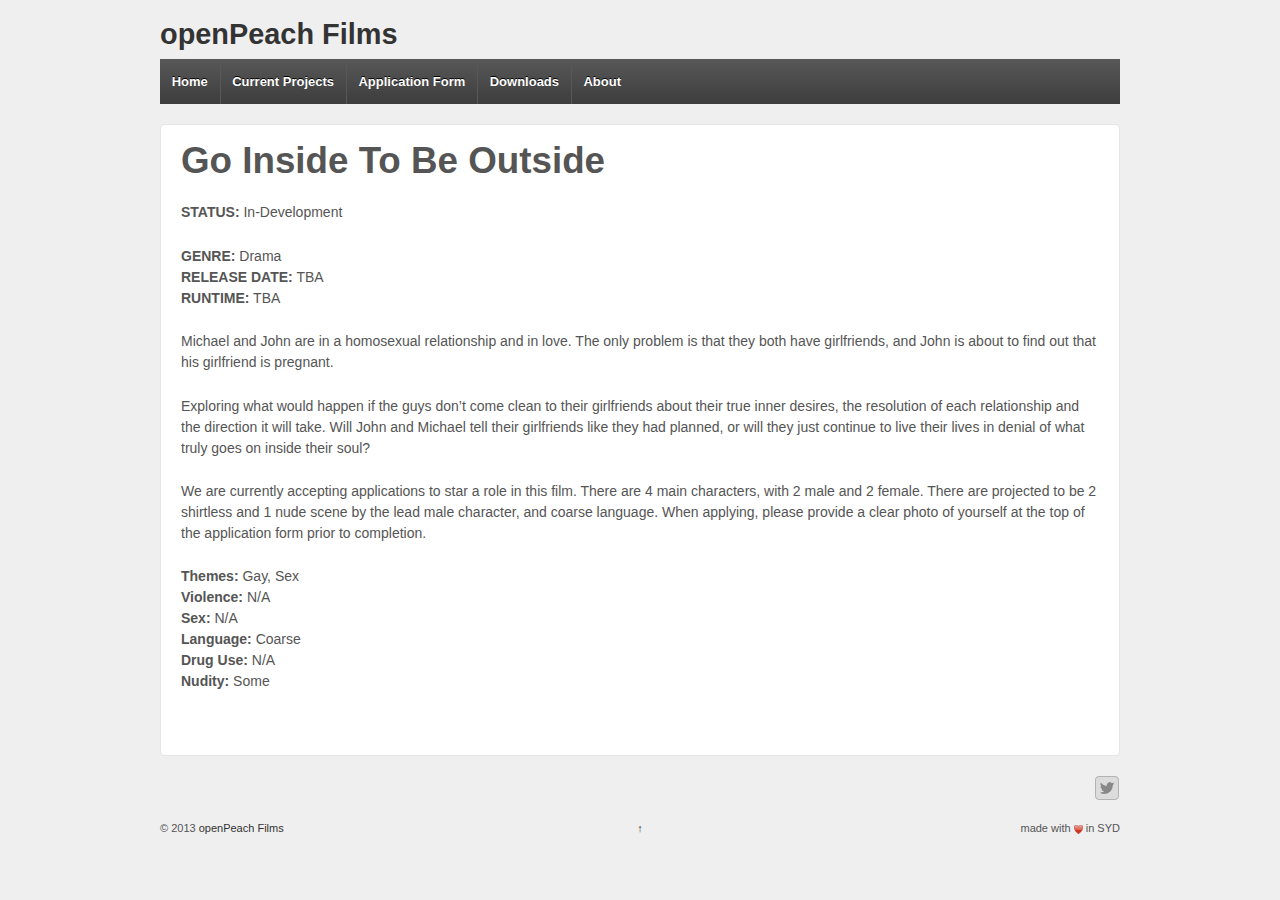
<file: apply.openpeach.com/current-projects/go-inside-to-be-outside/index.html>
<!doctype html>
<!--[if !IE]>      <html class="no-js non-ie" lang="en-US"> <![endif]-->
<!--[if IE 7 ]>    <html class="no-js ie7" lang="en-US"> <![endif]-->
<!--[if IE 8 ]>    <html class="no-js ie8" lang="en-US"> <![endif]-->
<!--[if IE 9 ]>    <html class="no-js ie9" lang="en-US"> <![endif]-->
<!--[if gt IE 9]><!--> <html class="no-js" lang="en-US"> <!--<![endif]-->

<!-- Mirrored from apply.openpeach.com/current-projects/go-inside-to-be-outside/ by HTTrack Website Copier/3.x [XR&CO'2010], Wed, 23 Jan 2013 12:09:27 GMT -->
<!-- Added by HTTrack --><meta http-equiv="content-type" content="text/html;charset=UTF-8" /><!-- /Added by HTTrack -->
<head>

<meta charset="UTF-8" />
<meta name="viewport" content="width=device-width, user-scalable=no, initial-scale=1.0, minimum-scale=1.0, maximum-scale=1.0">

<title>Go Inside To Be Outside &#124; openPeach Films</title>

<link rel="profile" href="http://gmpg.org/xfn/11" />
<link rel="pingback" href="../../xmlrpc.php" />


<link rel="alternate" type="application/rss+xml" title="openPeach Films &raquo; Feed" href="../../feed/index.html" />
<link rel="alternate" type="application/rss+xml" title="openPeach Films &raquo; Comments Feed" href="../../comments/feed/index.html" />
<link rel='stylesheet' id='gform-css'  href='../../wp-content/plugins/wpgform/gforms1bba.css?ver=3.5' type='text/css' media='all' />
<link rel='stylesheet' id='responsive-style-css'  href='../../wp-content/themes/responsive/style2e49.css?ver=1.8.7' type='text/css' media='all' />
<script type='text/javascript' src='http://apply.openpeach.com/wp-includes/js/jquery/jquery.js?ver=1.8.3'></script>
<script type='text/javascript' src='../../wp-content/themes/responsive/js/responsive-modernizrc141.js?ver=2.6.1'></script>
<link rel="EditURI" type="application/rsd+xml" title="RSD" href="../../xmlrpc0db0.php?rsd" />
<link rel="wlwmanifest" type="application/wlwmanifest+xml" href="http://apply.openpeach.com/wp-includes/wlwmanifest.xml" /> 
<link rel='prev' title='Current Projects' href='../index.html' />
<link rel='next' title='Downloads' href='../../downloads/index.html' />
<meta name="generator" content="WordPress 3.5" />
<link rel='canonical' href='index.html' />
<link rel="stylesheet" href="../../wp-content/plugins/simple-dropbox-upload-form/css/wpsdb-style2ecf.css?build=20121230" type="text/css" media="screen" /><!-- We need this for debugging -->
<!-- Responsive 1.8.7 -->
</head>

<body class="page page-id-36 page-child parent-pageid-33 page-template page-template-full-width-page-php">
                 
<div id="container" class="hfeed">
         
        <div id="header">
    
                
       
	
                    
        <div id="logo">
            <span class="site-name"><a href="../../index.html" title="openPeach Films" rel="home">openPeach Films</a></span>
            <span class="site-description"></span>
        </div><!-- end of #logo -->  

        
        			    
				<ul class="menu"><li ><a href="../../index.html" title="Home">Home</a></li><li class="page_item page-item-33 current_page_ancestor current_page_parent"><a href="../index.html">Current Projects</a><ul class='children'><li class="page_item page-item-36 current_page_item"><a href="index.html">Go Inside To Be Outside</a></li><li class="page_item page-item-80"><a href="../../jekyllmovie/index.html" target="_blank">jekyll the movie</a></li></ul></li><li class="page_item page-item-25"><a href="../../application/index.html">Application Form</a></li><li class="page_item page-item-41"><a href="../../downloads/index.html">Downloads</a><ul class='children'><li class="page_item page-item-42"><a href="../../downloads/scripts/index.html">Scripts</a></li><li class="page_item page-item-49"><a href="../../downloads/using-pdf-files/index.html">Using PDF Files</a></li></ul></li><li class="page_item page-item-63"><a href="../../about/index.html">About</a></li></ul>
                
             
    </div><!-- end of #header -->
        
	    <div id="wrapper" class="clearfix">
    
        <div id="content-full" class="grid col-940">
        

		        
        		        
            <div id="post-36" class="post-36 page type-page status-publish hentry">
                <h1 class="post-title">Go Inside To Be Outside</h1>
 
                 
                
                <div class="post-entry">
                    <p><b>STATUS:</b> In-Development</p>
<p><b>GENRE:</b> Drama<br />
<b>RELEASE DATE:</b> TBA<br />
<b>RUNTIME:</b> TBA</p>
<p>Michael and John are in a homosexual relationship and in love. The only problem is that they both have girlfriends, and John is about to find out that his girlfriend is pregnant.</p>
<p>Exploring what would happen if the guys don&#8217;t come clean to their girlfriends about their true inner desires, the resolution of each relationship and the direction it will take. Will John and Michael tell their girlfriends like they had planned, or will they just continue to live their lives in denial of what truly goes on inside their soul?</p>
<p>We are currently accepting applications to star a role in this film. There are 4 main characters, with 2 male and 2 female. There are projected to be 2 shirtless and 1 nude scene by the lead male character, and coarse language. When applying, please provide a clear photo of yourself at the top of the application form prior to completion.</p>
<p><strong>Themes:</strong> Gay, Sex<br />
<strong>Violence:</strong> N/A<br />
<strong>Sex:</strong> N/A<br />
<strong>Language:</strong> Coarse<br />
<strong>Drug Use:</strong> N/A<br />
<strong>Nudity:</strong> Some</p>
                                    </div><!-- end of .post-entry -->
                
                             
            
            <div class="post-edit"></div> 
            </div><!-- end of #post-36 -->
            
            



            
         
        
        
	      
      
        </div><!-- end of #content-full -->

    </div><!-- end of #wrapper -->
    </div><!-- end of #container -->

<div id="footer" class="clearfix">

    <div id="footer-wrapper">
    
        <div class="grid col-940">
        
        <div class="grid col-540">
		         </div><!-- end of col-540 -->
         
         <div class="grid col-380 fit">
         <ul class="social-icons"><li class="twitter-icon"><a href="http://openpeach_au/"><img src="../../wp-content/themes/responsive/icons/twitter-icon.png" width="24" height="24" alt="Twitter"></a></li></ul><!-- end of .social-icons -->         </div><!-- end of col-380 fit -->
         
         </div><!-- end of col-940 -->
                             
        <div class="grid col-300 copyright">
            &copy; 2013<a href="../../index.html" title="openPeach Films">
                openPeach Films            </a>
        </div><!-- end of .copyright -->
        
        <div class="grid col-300 scroll-top"><a href="#scroll-top" title="scroll to top">&uarr;</a></div>
        
        <div class="grid col-300 fit powered">
            made with <img src="../../wp-content/themes/responsive/images/love.png" width="9" height="9" alt="" />  in SYD
        </div><!-- end .powered -->
        
    </div><!-- end #footer-wrapper -->
    
</div><!-- end #footer -->

<script type='text/javascript' src='../../../ajax.aspnetcdn.com/ajax/jquery.validate/1.10.0/jquery.validate1bba.js?ver=3.5'></script>
<script type='text/javascript' src='../../wp-content/themes/responsive/js/responsive-scripts8d1e.js?ver=1.2.2'></script>
<script type='text/javascript' src='../../wp-content/themes/responsive/js/responsive-plugins8d1e.js?ver=1.2.2'></script>
</body>

<!-- Mirrored from apply.openpeach.com/current-projects/go-inside-to-be-outside/ by HTTrack Website Copier/3.x [XR&CO'2010], Wed, 23 Jan 2013 12:09:27 GMT -->
<!-- Added by HTTrack --><meta http-equiv="content-type" content="text/html;charset=UTF-8" /><!-- /Added by HTTrack -->
</html>
</file>
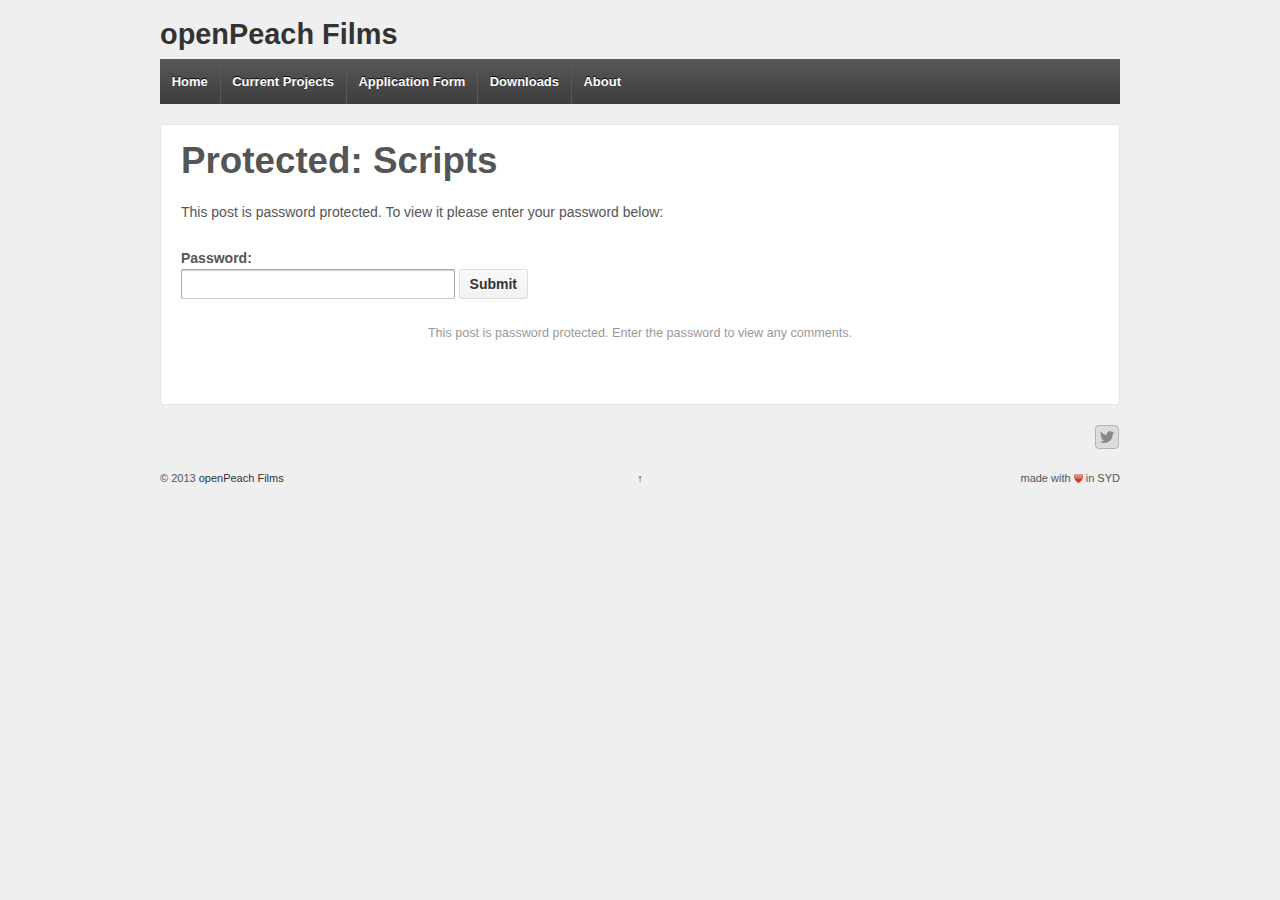
<file: apply.openpeach.com/downloads/scripts/index.html>
<!doctype html>
<!--[if !IE]>      <html class="no-js non-ie" lang="en-US"> <![endif]-->
<!--[if IE 7 ]>    <html class="no-js ie7" lang="en-US"> <![endif]-->
<!--[if IE 8 ]>    <html class="no-js ie8" lang="en-US"> <![endif]-->
<!--[if IE 9 ]>    <html class="no-js ie9" lang="en-US"> <![endif]-->
<!--[if gt IE 9]><!--> <html class="no-js" lang="en-US"> <!--<![endif]-->

<!-- Mirrored from apply.openpeach.com/downloads/scripts/ by HTTrack Website Copier/3.x [XR&CO'2010], Wed, 23 Jan 2013 12:09:29 GMT -->
<!-- Added by HTTrack --><meta http-equiv="content-type" content="text/html;charset=UTF-8" /><!-- /Added by HTTrack -->
<head>

<meta charset="UTF-8" />
<meta name="viewport" content="width=device-width, user-scalable=no, initial-scale=1.0, minimum-scale=1.0, maximum-scale=1.0">

<title>Scripts &#124; openPeach Films</title>

<link rel="profile" href="http://gmpg.org/xfn/11" />
<link rel="pingback" href="../../xmlrpc.php" />


<link rel="alternate" type="application/rss+xml" title="openPeach Films &raquo; Feed" href="../../feed/index.html" />
<link rel="alternate" type="application/rss+xml" title="openPeach Films &raquo; Comments Feed" href="../../comments/feed/index.html" />
<link rel='stylesheet' id='gform-css'  href='../../wp-content/plugins/wpgform/gforms1bba.css?ver=3.5' type='text/css' media='all' />
<link rel='stylesheet' id='responsive-style-css'  href='../../wp-content/themes/responsive/style2e49.css?ver=1.8.7' type='text/css' media='all' />
<script type='text/javascript' src='http://apply.openpeach.com/wp-includes/js/jquery/jquery.js?ver=1.8.3'></script>
<script type='text/javascript' src='../../wp-content/themes/responsive/js/responsive-modernizrc141.js?ver=2.6.1'></script>
<link rel="EditURI" type="application/rsd+xml" title="RSD" href="../../xmlrpc0db0.php?rsd" />
<link rel="wlwmanifest" type="application/wlwmanifest+xml" href="http://apply.openpeach.com/wp-includes/wlwmanifest.xml" /> 
<link rel='prev' title='Downloads' href='../index.html' />
<link rel='next' title='Using PDF Files' href='../using-pdf-files/index.html' />
<meta name="generator" content="WordPress 3.5" />
<link rel='canonical' href='index.html' />
<link rel="stylesheet" href="../../wp-content/plugins/simple-dropbox-upload-form/css/wpsdb-style2ecf.css?build=20121230" type="text/css" media="screen" /><!-- We need this for debugging -->
<!-- Responsive 1.8.7 -->
</head>

<body class="page page-id-42 page-child parent-pageid-41 page-template page-template-full-width-page-php">
                 
<div id="container" class="hfeed">
         
        <div id="header">
    
                
       
	
                    
        <div id="logo">
            <span class="site-name"><a href="../../index.html" title="openPeach Films" rel="home">openPeach Films</a></span>
            <span class="site-description"></span>
        </div><!-- end of #logo -->  

        
        			    
				<ul class="menu"><li ><a href="../../index.html" title="Home">Home</a></li><li class="page_item page-item-33"><a href="../../current-projects/index.html">Current Projects</a><ul class='children'><li class="page_item page-item-36"><a href="../../current-projects/go-inside-to-be-outside/index.html">Go Inside To Be Outside</a></li><li class="page_item page-item-80"><a href="../../jekyllmovie/index.html" target="_blank">jekyll the movie</a></li></ul></li><li class="page_item page-item-25"><a href="../../application/index.html">Application Form</a></li><li class="page_item page-item-41 current_page_ancestor current_page_parent"><a href="../index.html">Downloads</a><ul class='children'><li class="page_item page-item-42 current_page_item"><a href="index.html">Scripts</a></li><li class="page_item page-item-49"><a href="../using-pdf-files/index.html">Using PDF Files</a></li></ul></li><li class="page_item page-item-63"><a href="../../about/index.html">About</a></li></ul>
                
             
    </div><!-- end of #header -->
        
	    <div id="wrapper" class="clearfix">
    
        <div id="content-full" class="grid col-940">
        

		        
        		        
            <div id="post-42" class="post-42 page type-page status-publish post-password-required hentry">
                <h1 class="post-title">Protected: Scripts</h1>
 
                 
                
                <div class="post-entry">
                    <form action="http://apply.openpeach.com/wp-login.php?action=postpass" method="post">
<p>This post is password protected. To view it please enter your password below:</p>
<p><label for="pwbox-42">Password: <input name="post_password" id="pwbox-42" type="password" size="20" /></label> <input type="submit" name="Submit" value="Submit" /></p>
</form>
                                    </div><!-- end of .post-entry -->
                
                             
            
            <div class="post-edit"></div> 
            </div><!-- end of #post-42 -->
            
                <p class="nocomments">This post is password protected. Enter the password to view any comments.</p>
    
	            
         
        
        
	      
      
        </div><!-- end of #content-full -->

    </div><!-- end of #wrapper -->
    </div><!-- end of #container -->

<div id="footer" class="clearfix">

    <div id="footer-wrapper">
    
        <div class="grid col-940">
        
        <div class="grid col-540">
		         </div><!-- end of col-540 -->
         
         <div class="grid col-380 fit">
         <ul class="social-icons"><li class="twitter-icon"><a href="http://openpeach_au/"><img src="../../wp-content/themes/responsive/icons/twitter-icon.png" width="24" height="24" alt="Twitter"></a></li></ul><!-- end of .social-icons -->         </div><!-- end of col-380 fit -->
         
         </div><!-- end of col-940 -->
                             
        <div class="grid col-300 copyright">
            &copy; 2013<a href="../../index.html" title="openPeach Films">
                openPeach Films            </a>
        </div><!-- end of .copyright -->
        
        <div class="grid col-300 scroll-top"><a href="#scroll-top" title="scroll to top">&uarr;</a></div>
        
        <div class="grid col-300 fit powered">
            made with <img src="../../wp-content/themes/responsive/images/love.png" width="9" height="9" alt="" />  in SYD
        </div><!-- end .powered -->
        
    </div><!-- end #footer-wrapper -->
    
</div><!-- end #footer -->

<script type='text/javascript' src='../../../ajax.aspnetcdn.com/ajax/jquery.validate/1.10.0/jquery.validate1bba.js?ver=3.5'></script>
<script type='text/javascript' src='../../wp-content/themes/responsive/js/responsive-scripts8d1e.js?ver=1.2.2'></script>
<script type='text/javascript' src='../../wp-content/themes/responsive/js/responsive-plugins8d1e.js?ver=1.2.2'></script>
</body>

<!-- Mirrored from apply.openpeach.com/downloads/scripts/ by HTTrack Website Copier/3.x [XR&CO'2010], Wed, 23 Jan 2013 12:09:29 GMT -->
<!-- Added by HTTrack --><meta http-equiv="content-type" content="text/html;charset=UTF-8" /><!-- /Added by HTTrack -->
</html>
</file>
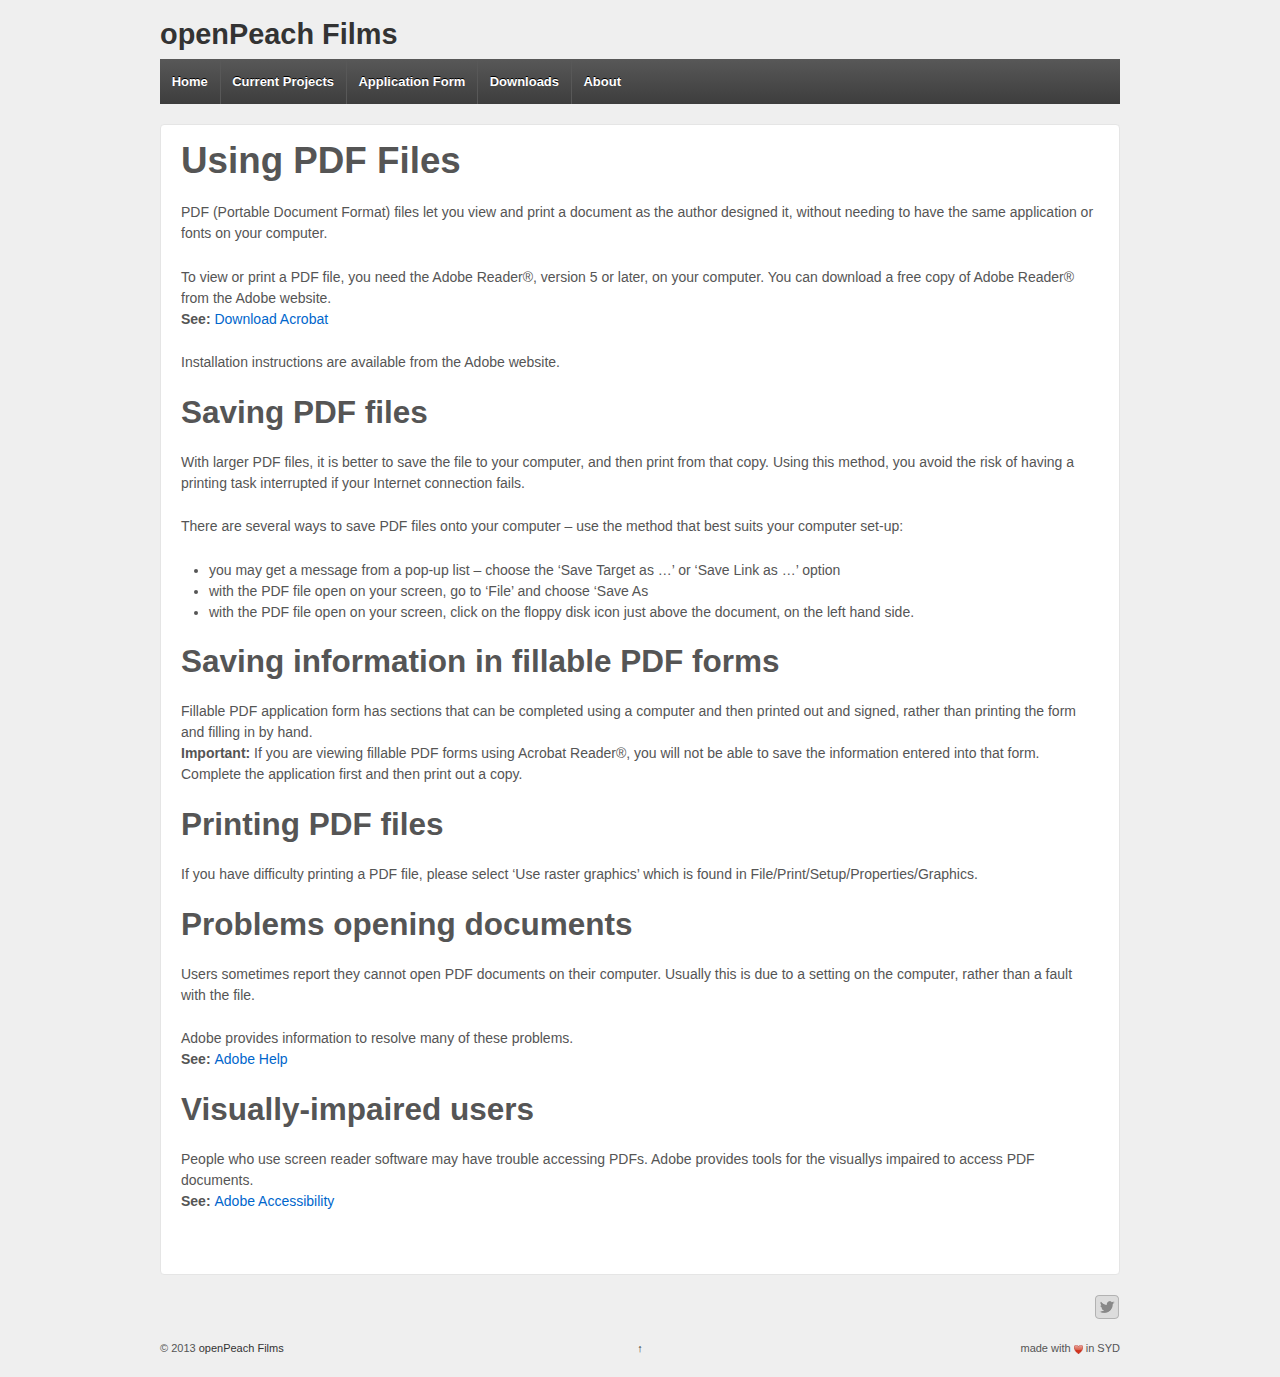
<file: apply.openpeach.com/downloads/using-pdf-files/index.html>
<!doctype html>
<!--[if !IE]>      <html class="no-js non-ie" lang="en-US"> <![endif]-->
<!--[if IE 7 ]>    <html class="no-js ie7" lang="en-US"> <![endif]-->
<!--[if IE 8 ]>    <html class="no-js ie8" lang="en-US"> <![endif]-->
<!--[if IE 9 ]>    <html class="no-js ie9" lang="en-US"> <![endif]-->
<!--[if gt IE 9]><!--> <html class="no-js" lang="en-US"> <!--<![endif]-->

<!-- Mirrored from apply.openpeach.com/downloads/using-pdf-files/ by HTTrack Website Copier/3.x [XR&CO'2010], Wed, 23 Jan 2013 12:09:29 GMT -->
<!-- Added by HTTrack --><meta http-equiv="content-type" content="text/html;charset=UTF-8" /><!-- /Added by HTTrack -->
<head>

<meta charset="UTF-8" />
<meta name="viewport" content="width=device-width, user-scalable=no, initial-scale=1.0, minimum-scale=1.0, maximum-scale=1.0">

<title>Using PDF Files &#124; openPeach Films</title>

<link rel="profile" href="http://gmpg.org/xfn/11" />
<link rel="pingback" href="../../xmlrpc.php" />


<link rel="alternate" type="application/rss+xml" title="openPeach Films &raquo; Feed" href="../../feed/index.html" />
<link rel="alternate" type="application/rss+xml" title="openPeach Films &raquo; Comments Feed" href="../../comments/feed/index.html" />
<link rel='stylesheet' id='gform-css'  href='../../wp-content/plugins/wpgform/gforms1bba.css?ver=3.5' type='text/css' media='all' />
<link rel='stylesheet' id='responsive-style-css'  href='../../wp-content/themes/responsive/style2e49.css?ver=1.8.7' type='text/css' media='all' />
<script type='text/javascript' src='http://apply.openpeach.com/wp-includes/js/jquery/jquery.js?ver=1.8.3'></script>
<script type='text/javascript' src='../../wp-content/themes/responsive/js/responsive-modernizrc141.js?ver=2.6.1'></script>
<link rel="EditURI" type="application/rsd+xml" title="RSD" href="../../xmlrpc0db0.php?rsd" />
<link rel="wlwmanifest" type="application/wlwmanifest+xml" href="http://apply.openpeach.com/wp-includes/wlwmanifest.xml" /> 
<link rel='prev' title='Scripts' href='../scripts/index.html' />
<link rel='next' title='About' href='../../about/index.html' />
<meta name="generator" content="WordPress 3.5" />
<link rel='canonical' href='index.html' />
<link rel="stylesheet" href="../../wp-content/plugins/simple-dropbox-upload-form/css/wpsdb-style2ecf.css?build=20121230" type="text/css" media="screen" /><!-- We need this for debugging -->
<!-- Responsive 1.8.7 -->
</head>

<body class="page page-id-49 page-child parent-pageid-41 page-template page-template-full-width-page-php">
                 
<div id="container" class="hfeed">
         
        <div id="header">
    
                
       
	
                    
        <div id="logo">
            <span class="site-name"><a href="../../index.html" title="openPeach Films" rel="home">openPeach Films</a></span>
            <span class="site-description"></span>
        </div><!-- end of #logo -->  

        
        			    
				<ul class="menu"><li ><a href="../../index.html" title="Home">Home</a></li><li class="page_item page-item-33"><a href="../../current-projects/index.html">Current Projects</a><ul class='children'><li class="page_item page-item-36"><a href="../../current-projects/go-inside-to-be-outside/index.html">Go Inside To Be Outside</a></li><li class="page_item page-item-80"><a href="../../jekyllmovie/index.html" target="_blank">jekyll the movie</a></li></ul></li><li class="page_item page-item-25"><a href="../../application/index.html">Application Form</a></li><li class="page_item page-item-41 current_page_ancestor current_page_parent"><a href="../index.html">Downloads</a><ul class='children'><li class="page_item page-item-42"><a href="../scripts/index.html">Scripts</a></li><li class="page_item page-item-49 current_page_item"><a href="index.html">Using PDF Files</a></li></ul></li><li class="page_item page-item-63"><a href="../../about/index.html">About</a></li></ul>
                
             
    </div><!-- end of #header -->
        
	    <div id="wrapper" class="clearfix">
    
        <div id="content-full" class="grid col-940">
        

		        
        		        
            <div id="post-49" class="post-49 page type-page status-publish hentry">
                <h1 class="post-title">Using PDF Files</h1>
 
                 
                
                <div class="post-entry">
                    <p>PDF (Portable Document Format) files let you view and print a document as the author designed it, without needing to have the same application or fonts on your computer.</p>
<p>To view or print a PDF file, you need the Adobe Reader®, version 5 or later, on your computer. You can download a free copy of Adobe Reader® from the Adobe website.<br />
<strong>See:</strong> <a href="http://www.adobe.com/products/acrobat/readstep.html">Download Acrobat</a></p>
<p>Installation instructions are available from the Adobe website.</p>
<h2>Saving PDF files</h2>
<p>With larger PDF files, it is better to save the file to your computer, and then print from that copy. Using this method, you avoid the risk of having a printing task interrupted if your Internet connection fails.</p>
<p>There are several ways to save PDF files onto your computer &#8211; use the method that best suits your computer set-up:</p>
<ul>
<li>you may get a message from a pop-up list &#8211; choose the &#8216;Save Target as …&#8217; or &#8216;Save Link as …&#8217; option</li>
<li>with the PDF file open on your screen, go to &#8216;File&#8217; and choose &#8216;Save As</li>
<li>with the PDF file open on your screen, click on the floppy disk icon just above the document, on the left hand side.</li>
</ul>
<h2>Saving information in fillable PDF forms</h2>
<p>Fillable PDF application form has sections that can be completed using a computer and then printed out and signed, rather than printing the form and filling in by hand.<br />
<strong>Important:</strong> If you are viewing fillable PDF forms using Acrobat Reader®, you will not be able to save the information entered into that form. Complete the application first and then print out a copy.</p>
<h2><a id="c" name="c"></a>Printing PDF files</h2>
<p>If you have difficulty printing a PDF file, please select &#8216;Use raster graphics&#8217; which is found in File/Print/Setup/Properties/Graphics.</p>
<h2><a id="d" name="d"></a>Problems opening documents</h2>
<p>Users sometimes report they cannot open PDF documents on their computer. Usually this is due to a setting on the computer, rather than a fault with the file.</p>
<p>Adobe provides information to resolve many of these problems.<br />
<strong>See:</strong> <a href="http://www.adobe.com/support/products/acrreader.html">Adobe Help</a></p>
<h2>Visually-impaired users</h2>
<p>People who use screen reader software may have trouble accessing PDFs. Adobe provides tools for the visuallys impaired to access PDF documents.<br />
<strong>See:</strong> <a href="http://access.adobe.com/">Adobe Accessibility</a></p>
                                    </div><!-- end of .post-entry -->
                
                             
            
            <div class="post-edit"></div> 
            </div><!-- end of #post-49 -->
            
            



            
         
        
        
	      
      
        </div><!-- end of #content-full -->

    </div><!-- end of #wrapper -->
    </div><!-- end of #container -->

<div id="footer" class="clearfix">

    <div id="footer-wrapper">
    
        <div class="grid col-940">
        
        <div class="grid col-540">
		         </div><!-- end of col-540 -->
         
         <div class="grid col-380 fit">
         <ul class="social-icons"><li class="twitter-icon"><a href="http://openpeach_au/"><img src="../../wp-content/themes/responsive/icons/twitter-icon.png" width="24" height="24" alt="Twitter"></a></li></ul><!-- end of .social-icons -->         </div><!-- end of col-380 fit -->
         
         </div><!-- end of col-940 -->
                             
        <div class="grid col-300 copyright">
            &copy; 2013<a href="../../index.html" title="openPeach Films">
                openPeach Films            </a>
        </div><!-- end of .copyright -->
        
        <div class="grid col-300 scroll-top"><a href="#scroll-top" title="scroll to top">&uarr;</a></div>
        
        <div class="grid col-300 fit powered">
            made with <img src="../../wp-content/themes/responsive/images/love.png" width="9" height="9" alt="" />  in SYD
        </div><!-- end .powered -->
        
    </div><!-- end #footer-wrapper -->
    
</div><!-- end #footer -->

<script type='text/javascript' src='../../../ajax.aspnetcdn.com/ajax/jquery.validate/1.10.0/jquery.validate1bba.js?ver=3.5'></script>
<script type='text/javascript' src='../../wp-content/themes/responsive/js/responsive-scripts8d1e.js?ver=1.2.2'></script>
<script type='text/javascript' src='../../wp-content/themes/responsive/js/responsive-plugins8d1e.js?ver=1.2.2'></script>
</body>

<!-- Mirrored from apply.openpeach.com/downloads/using-pdf-files/ by HTTrack Website Copier/3.x [XR&CO'2010], Wed, 23 Jan 2013 12:09:29 GMT -->
<!-- Added by HTTrack --><meta http-equiv="content-type" content="text/html;charset=UTF-8" /><!-- /Added by HTTrack -->
</html>
</file>
<file: apply.openpeach.com/wp-content/plugins/wpgform/gforms1bba.css>
/* vim: set expandtab tabstop=4 shiftwidth=4: */
/**
 * CSS declarations for Google Docs Forms
 *
 * These can be copied and modified to fit the needs of
 * a theme.  By default the only change is to make all of
 * the fields wider than their default width and to set the
 * default font.
 */

label.gform-error {
    float: right;
    color: red;
    font-weight: bold;
}

div.gform-google-error,
div.gform-browser-warning,
div.gform-browser-error {
    -webkit-border-radius: 3px;
    border-radius: 3px;
    border-width: 1px;
    border-style: solid;
    padding: 0 .6em;
    margin: 5px 0 15px;
}

div.gform-browser-warning {
    background-color: #ffffe0;
    border-color: #e6db55;
}

div.gform-google-error,
div.gform-browser-error {
    background-color: #ffebe8;
    border-color: #cc0000;
}

body.ss-base-body {}
div.errorbox-good {}
div.ss-attribution {}
div.ss-footer {}
div.ss-footer-txt, div.ss-logo {
    display: none;
}

div.ss-form {}
div.ss-form-container {
    font-family: "Trebuchet MS", Verdana, Arial, Helvetica, sans-serif;
}
div.ss-form-desc {}
div.ss-form-entry {}
div.ss-form-entry>input {
    background-color: #e0e0e0;
    font-family: "Trebuchet MS", Verdana, Arial, Helvetica, sans-serif;
}
div.ss-form-heading {}
div.ss-item {}
div.ss-legal {}
div.ss-navigate {}
div.ss-no-ignore-whitespace {
    white-space: pre-wrap;
}
div.ss-required-asterisk {
    color: red;
    font-weight: bold;
}
div.ss-scale {}
div.ss-text {}
form#ss-form {}
h1.ss-form-title {}
hr.ss-email-break {}
input.ss-q-short {
	width: 300px;
}
label.ss-q-help {
    display: block;
}
label.ss-q-radio {}
label.ss-q-title {
    font-weight: bold;
}
span.ss-powered-by {}
span.ss-terms {}
td.ss-gridnumber {}
td.ss-gridnumbers {}
td.ss-gridrow
td.ss-gridrow-leftlabel
td.ss-leftlabel {}
td.ss-rightlabel {}
td.ss-scalerow {}
td.ss-scalenumber {}
td.ss-scalenumbers {}
textarea.ss-q-long {
    background-color: #e0e0e0;
    font-family: "Trebuchet MS", Verdana, Arial, Helvetica, sans-serif;
}
tr.ss-gridrow {}
</file>
<file: apply.openpeach.com/wp-content/plugins/simple-dropbox-upload-form/css/wpsdb-style2ecf.css>
/* WP Simple Dropbox */
.wp-dropbox {display: inline;}
#wpsdb-success {color:#000000;}
#wpsdb-error{color:#000000;}
</file>
<file: apply.openpeach.com/jekyllmovie/screen.css>
#left {
  background: #ddd;
  color: #000;
  text-align: right;
  float: left;
}

#right {
  background: #000;
  color: #ddd;
  left: 50%;
  text-align: left;
  float: right;
}

#left_bg {
  background: #ddd;
  color: #000;
}

#right_bg {
  left: 50%;
  background: #000;
  color: #ddd;
}

.bg {
  width: 50%;
  position: absolute;
  height: 100%;
}
.middle {
  width: 50%;
  font-size: 10em;
  font-family: Georgia, Times, sans-serif;
}

p {
  font-size: 10%;
  font-family: Verdana, serif;
  margin-top: 50px;
  margin-left: 3px;
  margin-right: 3px;
}

ul {
  font-size: 25%;
  font-family: Verdana, serif;
  margin-top: 50px;
}

ul li {
  margin: 10px;
}
.container {
  top: 0; 
  left: 0; 
  width: 100%; 
  height: 100%;
  position: fixed; 
  display: table;
}

.center {
  text-align:center; 
  display: table-cell; 
  vertical-align: middle;
}

a {
text-decoration: none;
color: inherit;
}

a:visited {
color: inherit;
}

a:hover {
color: #8b0000;
}
</file>
<file: apply.openpeach.com/wp-content/themes/responsive/style2e49.css>
/* 
Theme Name: Responsive 
Theme URI: http://themeid.com/responsive-theme/ 
Description: Responsive Theme is a flexible foundation with fluid grid system that adapts your website to mobile devices and the desktop or any other viewing environment. Theme features 9 Page Templates, 11 Widget Areas, 6 Template Layouts, 4 Menu Positions and more. Powerful but simple Theme Options for full CMS control with easy Logo Upload, Social Networking and Webmaster Tools etc. Responsive is WooCommerce Compatible, Multilingual Ready (WPML), RTL-Language Support, Retina-Ready, Search Engine Friendly, W3C Markup Validated and currently translated into 40 languages. Cross-Browser compatible and yes even the IE7. No paid memberships or clubs to get a FREE/Responsive Support you need. http://themeid.com/support/

Version: 1.8.7
Author: ThemeID 
Author URI: http://themeid.com
Tags: white, black, gray, light, custom-menu, custom-header, custom-background, one-column, two-columns, left-sidebar, right-sidebar, flexible-width, theme-options, threaded-comments, full-width-template, sticky-post, translation-ready, flexible-width, rtl-language-support

License: GNU General Public License v3 or later
License URI: license.txt 

Responsive WordPress Theme, Copyright (C) 2003-2013 Emil Uzelac 

This program is free software: you can redistribute it and/or modify
it under the terms of the GNU General Public License as published by
the Free Software Foundation, either version 3 of the License, or
(at your option) any later version.

This program is distributed in the hope that it will be useful,
but WITHOUT ANY WARRANTY; without even the implied warranty of
MERCHANTABILITY or FITNESS FOR A PARTICULAR PURPOSE.  See the
GNU General Public License for more details.

You should have received a copy of the GNU General Public License
along with this program.  If not, see <http://www.gnu.org/licenses/>.
	
--------------------------------------------------------------
WARNING: (BEFORE YOU MAKE ANY CHANGES)
--------------------------------------------------------------
Please do not edit style.css or any other Theme files or 
Templates directly. If you do, your customizations will be lost 
as soon as you update Responsive.

WordPress and ThemeID highly recommends Child Theme.

Read More:
 
- http://codex.wordpress.org/Child_Themes  
- http://themeid.com/forum/topic/505/child-theme-example/
- http://themeid.com/forum/forum/12/responsive-documentation/

--------------------------------------------------------------
	
CSS Rules: Sorted alphabetically for better organization.


/* =Reset CSS (v2.0) http://meyerweb.com/eric/tools/css/reset/
-------------------------------------------------------------- */
html, body, div, span, applet, object, iframe, h1, h2, h3, h4, h5, h6, p, blockquote, pre, a, abbr, acronym, address, big, cite, code, del, dfn, em, img, ins, kbd, q, s, samp, small, strike, strong, sub, sup, tt, var, b, u, i, center, dl, dt, dd, ol, ul, li, fieldset, form, label, legend, table, caption, tbody, tfoot, thead, tr, th, td, article, aside, canvas, details, embed, figure, figcaption, footer, header, hgroup, menu, nav, output, ruby, section, summary, time, mark, audio, video {
	border: 0;
	font-size: 100%;
	font: inherit;
    margin: 0;
	padding: 0;
	vertical-align: baseline;
}

/*HTML5 display-role reset for older browsers */
article, aside, details, figcaption, figure, footer, header, hgroup, menu, nav, section {
	display:block;
}

body {
	line-height: 1;
}

ol, ul {
	list-style: none;
}

blockquote, q {
	quotes: none;
}

blockquote:before, blockquote:after, q:before, q:after {
	content: '';
	content: none;
}

table {
	border-collapse: collapse;
	border-spacing: 0;
}

button, input, select, textarea {
	font-size: 100%;
	overflow: visible;
	margin: 0;
	vertical-align: baseline;
	width: auto;
}

textarea {
	overflow: auto;
	vertical-align: text-top;
}

/* =Horizontal Rule
-------------------------------------------------------------- */
hr {
	background: #ddd;
	border: none;
	clear: both;
	color: #ddd;
	float: none;
	height: 1px;
	width: 100%;
}

hr.space {
	background: #fff;
	color: #fff;
}

/* =Base
-------------------------------------------------------------- */
html {
	height: 100%;
}

body {
	-moz-font-smoothing: antialiased;
	-webkit-font-smoothing: antialiased;
	background: #efefef;
	color: #555;
	font-family: Arial, Helvetica, sans-serif;
	font-size: 14px;
	font-smoothing: antialiased;
	line-height: 1.5em;
	text-rendering: optimizeLegibility;
}

/* =Typography
-------------------------------------------------------------- */
p {  
    word-wrap: break-word;
}

i,
em,
dfn,
cite {
	font-style: italic;
}

tt,
var,
pre,
kbd,
samp,
code {
	font-family: monospace, serif;
	font-style: normal;
}

b,
strong {
	font-weight: 700;
}

pre {
    -moz-box-sizing: border-box;   
	-moz-border-radius: 2px;
	-moz-box-shadow: 0 1px 0 #fff, inset 0 1px 1px rgba(0,0,0,0.2);
	-webkit-border-radius: 2px;
	-webkit-box-shadow: 0 1px 0 #fff, inset 0 1px 1px rgba(0,0,0,0.2);
    -webkit-box-sizing: border-box;
	box-shadow: 0 1px 0 #fff, inset 0 1px 1px rgba(0,0,0,0.2);
    box-sizing: border-box;
	background: #f4f4f4;
	border: 1px solid #aaa;
	border-bottom-color: #ccc;
	border-radius: 2px;
    height: auto;
	margin: 0;
	outline: none;
	padding: 6px 10px;
	vertical-align: middle;
    width: 100%;
    word-wrap: break-word;
    white-space: pre-wrap;
}

del {
	color: #555;
	text-decoration: line-through;
}

ins, 
dfn {
	border-bottom: 1px solid #ccc;
}

sup, 
sub,
small {
	font-size: 85%;
}

abbr, 
acronym {
	font-size: 85%;
	letter-spacing: .1em;
	text-transform: uppercase;
}

a abbr, 
a acronym {
	border: none;
}

dfn[title],
abbr[title], 
acronym[title] {
	border-bottom: 1px solid #ccc;
	cursor: help;
}

sup {
	vertical-align: super;
}

sub {
	vertical-align: sub;
}

/* =Responsive 12 Column Grid
    http://themeid.com/responsive-grid/
-------------------------------------------------------------- */
.grid {
	float: left;
	margin-bottom: 2.127659574468%;
	padding-top: 0;
}

.grid-right {
	float: right;
	margin-bottom: 2.127659574468%;
	padding-top: 0;
}

.col-60, 
.col-140, 
.col-220, 
.col-300, 
.col-380, 
.col-460, 
.col-540, 
.col-620, 
.col-700, 
.col-780, 
.col-860 {
	display: inline;
	margin-right: 2.127659574468%;
}

.col-60 {
	width: 6.382978723404%;
}

.col-140 {
	width: 14.893617021277%;
}

.col-220 {
	width: 23.404255319149%;
}

.col-300 {
	width: 31.914893617021%;
}

.col-380 {
	width: 40.425531914894%;
}

.col-460 {
	width: 48.936170212766%;
}

.col-540 {
	width: 57.446808510638%;
}

.col-620 {
	width: 65.957446808511%;
}

.col-700 {
	width: 74.468085106383%;
}

.col-780 {
	width: 82.978723404255%;
}

.col-860 {
	width: 91.489361702128%;
}

.col-940 {
	width: 100%;
}

.fit {
	margin-left: 0 !important;
	margin-right: 0 !important;
}

/* =Visibility
-------------------------------------------------------------- */
.hidden {
    visibility: hidden;
}

.visible {
    visibility: visible;
}

.none {
    display: none;
}

.hide-desktop {
    display: none;
}

.show-desktop {
    display: block;
}

/* =Responsive Images
-------------------------------------------------------------- */
img {
    -ms-interpolation-mode: bicubic;
    border: 0;
	height: auto;
	max-width: 100%;
    vertical-align: middle;
}

.ie8 img {
    height: auto; 
    width: auto\9; 
}

.ie8 img.size-large {
	max-width: 60%;
	width: auto;
}

/* =Responsive Embeds/Objects
-------------------------------------------------------------- */
embed,
object {
	max-width: 100%;
}

svg:not(:root) {
    overflow: hidden;
}

/* =Links
-------------------------------------------------------------- */
a {
	color: #06c;
	font-weight: 400;
	text-decoration: none;
}

a:hover,
a:focus,
a:active {
	color: #444;
    outline: 0;
	text-decoration: none;
}

::selection {
	background: #999;
    color: #fff;
	text-shadow: none;
}

/* =Forms
-------------------------------------------------------------- */
label {
	display: inline-block;
	font-weight: 700;
	padding: 2px 0;
}

legend {
	padding: 2px 5px;
}

fieldset {
	border: 1px solid #ccc;
	margin: 0 0 1.5em;
	padding: 1em 2em;
}

select,
input[type="text"], 
input[type="password"] {
    -moz-box-sizing: border-box;
	-moz-border-radius: 2px;
	-webkit-box-sizing: border-box;
	-webkit-border-radius: 2px;
	-webkit-box-shadow: 0 1px 0 #fff, inset 0 1px 1px rgba(0, 0, 0, 0.2);
	-moz-box-shadow: 0 1px 0 #fff, inset 0 1px 1px rgba(0, 0, 0, 0.2);
	box-shadow: 0 1px 0 #fff, inset 0 1px 1px rgba(0, 0, 0, 0.2);
	background-color: #fff;
	box-sizing: border-box;
	border: 1px solid #aaa;
	border-bottom-color: #ccc;
	border-radius: 2px;
	margin: 0;
	outline: none;
	padding: 6px 8px;
	vertical-align: middle;
	width: 100%;
}

select {
	height: auto;
	width: 100%;
}

area,
textarea {
	-moz-box-sizing: border-box;
	-webkit-box-sizing: border-box;
	-webkit-border-radius: 2px;
	-webkit-box-shadow: 0 1px 0 #fff, inset 0 1px 1px rgba(0, 0, 0, 0.2);
	-moz-box-shadow: 0 1px 0 #fff, inset 0 1px 1px rgba(0, 0, 0, 0.2);
    background-color: #fff;
	box-shadow: 0 1px 0 #fff, inset 0 1px 1px rgba(0, 0, 0, 0.2);
	box-sizing: border-box;
	border: 1px solid #aaa;
	border-bottom-color: #ccc;
	border-radius: 2px;
	height: auto;
	overflow: auto;
	margin: 0;
	outline: none;
	padding: 8px 10px;
	width: 100%;
}

input, 
select {
	cursor: pointer;
}

area:focus,
input:focus, 
textarea:focus {
    border: 1px solid #6cf;
}

input[type='text'], 
input[type='password'] {
	cursor: text;
}

/* =IE Forms
-------------------------------------------------------------- */
.ie7 area,
.ie7 select,
.ie7 textarea,
.ie7 input[type="text"], 
.ie7 input[type="password"] {
    width: 96%;
}

/* =Buttons
-------------------------------------------------------------- */
button, 
a.button,
input[type='reset'], 
input[type='button'], 
input[type='submit'] {
	-moz-border-radius: 2px;
    -moz-box-shadow: 0 1px 0 rgba(255, 255, 255, 0.3) inset;
    -webkit-box-shadow: 0 1px 0 rgba(255, 255, 255, 0.3) inset;
	-webkit-border-radius: 2px;
	background-color: #f9f9f9; /* Alabaster */
	background-image: -webkit-gradient(linear, left top, left bottom, from(#f9f9f9), to(#f1f1f1));
	background-image: -webkit-linear-gradient(top, #f9f9f9, #f1f1f1);
	background-image: -moz-linear-gradient(top, #f9f9f9, #f1f1f1);
	background-image: -ms-linear-gradient(top, #f9f9f9, #f1f1f1);
	background-image: -o-linear-gradient(top, #f9f9f9, #f1f1f1);
	background-image: linear-gradient(top, #f9f9f9, #f1f1f1);
	box-shadow: 0 1px 0 rgba(255, 255, 255, 0.3) inset;
	border: 1px solid #ddd;
	border-radius: 2px;
	color: #333;
	cursor: pointer;
	display: inline-block;
    filter: progid:DXImageTransform.Microsoft.gradient(startColorstr=#f9f9f9, endColorstr=#f1f1f1);
	font-size: 14px;
	font-weight: 700;
    line-height: 20px;
	margin: 0;
	padding: 4px 10px;
	text-decoration: none;
	text-shadow: 0 1px 0 #fff;
	vertical-align: middle;
	white-space: nowrap;
}

button:hover, 
a.button:hover,
input[type='reset']:hover, 
input[type='button']:hover, 
input[type='submit']:hover {
    -moz-box-shadow: 0 1px 0 rgba(255, 255, 255, 0.3) inset;
    -webkit-box-shadow: 0 1px 0 rgba(255, 255, 255, 0.3) inset;
	background-color: #fff;
	background-image: -webkit-gradient(linear, left top, left bottom, from(#fff), to(#f1f1f1));
	background-image: -webkit-linear-gradient(top, #fff, #f1f1f1);
	background-image: -moz-linear-gradient(top, #fff, #f1f1f1);
	background-image: -ms-linear-gradient(top, #fff, #f1f1f1);
	background-image: -o-linear-gradient(top, #fff, #f1f1f1);
	background-image: linear-gradient(top, #fff, #f1f1f1);
	border: 1px solid #ddd;
    box-shadow: 0 1px 0 rgba(255, 255, 255, 0.3) inset;
	color: #333;
    filter: progid:DXImageTransform.Microsoft.gradient(startColorstr=#ffffff, endColorstr=#f1f1f1);
}

button:active, 
a.button:active,
input[type='reset']:active, 
input[type='button']:active, 
input[type='submit']:active {
    -moz-box-shadow: 0 1px 0 #fff, inset 0 1px 1px rgba(0, 0, 0, 0.1);
    -webkit-box-shadow: 0 1px 0 #fff, inset 0 1px 1px rgba(0, 0, 0, 0.1);
	background-color: #f9f9f9;
	background-image: -webkit-gradient(linear, left top, left bottom, from(#f9f9f9), to(#f1f1f1));
	background-image: -webkit-linear-gradient(top, #f9f9f9, #f1f1f1);
	background-image: -moz-linear-gradient(top, #f9f9f9, #f1f1f1);
	background-image: -ms-linear-gradient(top, #f9f9f9, #f1f1f1);
	background-image: -o-linear-gradient(top, #f9f9f9, #f1f1f1);
	background-image: linear-gradient(top, #f9f9f9, #f1f1f1);
    box-shadow: 0 1px 0 #fff, inset 0 1px 1px rgba(0, 0, 0, 0.1);
    filter: progid:DXImageTransform.Microsoft.gradient(startColorstr=#f9f9f9, endColorstr=#f1f1f1);
}

/* =Buttons (Call to Action)
-------------------------------------------------------------- */
.call-to-action {
	text-align: center;
}

.call-to-action a.button {
	font-size: 24px;
	padding: 15px 35px;
}

.call-to-action a.button:hover {
	text-decoration: none;
}

.ie7 .call-to-action a.button {
    padding: 11px 35px 19px 35px;
}

/* =Buttons (Sizes)
-------------------------------------------------------------- */
.small a.button {
	font-size: 10px;
	padding: 3px 6px;
}

.medium a.button {
	font-size: 16px;
	padding: 8px 16px;
}

.large a.button {
	font-size: 18px;
	padding: 10px 35px;
}

.xlarge a.button {
	font-size: 24px;
	padding: 12px 55px;
}

/* =Buttons (Colors)
-------------------------------------------------------------- */
a.blue {
	background-color: #1874cd; /* Dodger Blue */
	background-image: -webkit-gradient(linear, left top, left bottom, from(#4f9eea), to(#1874cd));
	background-image: -webkit-linear-gradient(top, #4f9eea, #1874cd);
	background-image: -moz-linear-gradient(top, #4f9eea, #1874cd);
	background-image: -ms-linear-gradient(top, #4f9eea, #1874cd);
	background-image: -o-linear-gradient(top, #4f9eea, #1874cd);
	background-image: linear-gradient(top, #4f9eea, #1874cd);
	border: 1px solid #115290;
	color: #fff;
    filter: progid:DXImageTransform.Microsoft.gradient(startColorstr=#4f9eea, endColorstr=#1874cd);
	text-shadow: 0 -1px 0 #115290;
}

a.blue:hover {
	background-color: #7db7f0;
	background-image: -webkit-gradient(linear, left top, left bottom, from(#7db7f0), to(#1874cd));
	background-image: -webkit-linear-gradient(top, #7db7f0, #1874cd);
	background-image: -moz-linear-gradient(top, #7db7f0, #1874cd);
	background-image: -ms-linear-gradient(top, #7db7f0, #1874cd);
	background-image: -o-linear-gradient(top, #7db7f0, #1874cd);
	background-image: linear-gradient(top, #7db7f0, #1874cd);
	border: 1px solid #115290;
	color: #fff;
    filter: progid:DXImageTransform.Microsoft.gradient(startColorstr=#7db7f0, endColorstr=#1874cd);
	text-shadow: 0 -1px 0 #115290;
}

a.red {
	background-color: #cd0000; /* Red 4 */
	background-image: -webkit-gradient(linear, left top, left bottom, from(#ff2323), to(#cd0000));
	background-image: -webkit-linear-gradient(top, #ff2323, #cd0000);
	background-image: -moz-linear-gradient(top, #ff2323, #cd0000);
	background-image: -ms-linear-gradient(top, #ff2323, #cd0000);
	background-image: -o-linear-gradient(top, #ff2323, #cd0000);
	background-image: linear-gradient(top, #ff2323, #cd0000);
	border: 1px solid #890000;
	color: #fff;
    filter: progid:DXImageTransform.Microsoft.gradient(startColorstr=#ff2323, endColorstr=#cd0000);
	text-shadow: 0 -1px 0 #890000;
}

a.red:hover {
	background-color: #ff5656;
	background-image: -webkit-gradient(linear, left top, left bottom, from(#ff5656), to(#cd0000));
	background-image: -webkit-linear-gradient(top, #ff5656, #cd0000);
	background-image: -moz-linear-gradient(top, #ff5656, #cd0000);
	background-image: -ms-linear-gradient(top, #ff5656, #cd0000);
	background-image: -o-linear-gradient(top, #ff5656, #cd0000);
	background-image: linear-gradient(top, #ff5656, #cd0000);
	border: 1px solid #890000;
	color: #fff;
    filter: progid:DXImageTransform.Microsoft.gradient(startColorstr=#ff5656, endColorstr=#cd0000);
	text-shadow: 0 -1px 0 #890000;
}

a.orange {
	background-color: #ff7f00; /* Dark Orange 1 */
	background-image: -webkit-gradient(linear, left top, left bottom, from(#fa5), to(#ff7f00));
	background-image: -webkit-linear-gradient(top, #fa5, #ff7f00);
	background-image: -moz-linear-gradient(top, #fa5, #ff7f00);
	background-image: -ms-linear-gradient(top, #fa5, #ff7f00);
	background-image: -o-linear-gradient(top, #fa5, #ff7f00);
	background-image: linear-gradient(top, #fa5, #ff7f00);
	border: 1px solid #bb5d00;
	color: #fff;
    filter: progid:DXImageTransform.Microsoft.gradient(startColorstr=#ffaa55, endColorstr=#ff7f00);
	text-shadow:0 -1px 0 #bb5d00;
}

a.orange:hover {
	background-color: #ffc388;
	background-image: -webkit-gradient(linear, left top, left bottom, from(#ffc388), to(#ff7f00));
	background-image: -webkit-linear-gradient(top, #ffc388, #ff7f00);
	background-image: -moz-linear-gradient(top, #ffc388, #ff7f00);
	background-image: -ms-linear-gradient(top, #ffc388, #ff7f00);
	background-image: -o-linear-gradient(top, #ffc388, #ff7f00);
	background-image: linear-gradient(top, #ffc388, #ff7f00);
	border: 1px solid #bb5d00;
	color: #fff;
    filter: progid:DXImageTransform.Microsoft.gradient(startColorstr=#ffc388, endColorstr=#ff7f00);
	text-shadow:0 -1px 0 #bb5d00;
}

a.yellow {
	background-color: #ecca06; /* Yellow Gold */
	background-image: -webkit-gradient(linear, left top, left bottom, from(#fff2aa), to(#ffd700));
	background-image: -webkit-linear-gradient(top, #fff2aa, #ffd700);
	background-image: -moz-linear-gradient(top, #fff2aa, #ffd700);
	background-image: -ms-linear-gradient(top, #fff2aa, #ffd700);
	background-image: -o-linear-gradient(top, #fff2aa, #ffd700);
	background-image: linear-gradient(top, #fff2aa, #ffd700);
	border: 1px solid #bb9e00;
	color: #161300;
    filter: progid:DXImageTransform.Microsoft.gradient(startColorstr=#fff2aa, endColorstr=#ffd700);
	text-shadow:0 1px 0 #fff;
}

a.yellow:hover {
	background-color: #fffadd;
	background-image: -webkit-gradient(linear, left top, left bottom, from(#fffadd), to(#ffd700));
	background-image: -webkit-linear-gradient(top, #fffadd, #ffd700);
	background-image: -moz-linear-gradient(top, #fffadd, #ffd700);
	background-image: -ms-linear-gradient(top, #fffadd, #ffd700);
	background-image: -o-linear-gradient(top, #fffadd, #ffd700);
	background-image: linear-gradient(top, #fffadd, #ffd700);
	border: 1px solid #bb9e00;
	color: #161300;
    filter: progid:DXImageTransform.Microsoft.gradient(startColorstr=#fffadd, endColorstr=#ffd700);
	text-shadow:0 1px 0 #fff;
}

a.green {
	background-color: #2e8b57; /* Sea Green 4 */
	background-image: -webkit-gradient(linear, left top, left bottom, from(#4bc380), to(#2e8b57));
	background-image: -webkit-linear-gradient(top, #4bc380, #2e8b57);
	background-image: -moz-linear-gradient(top, #4bc380, #2e8b57);
	background-image: -ms-linear-gradient(top, #4bc380, #2e8b57);
	background-image: -o-linear-gradient(top, #4bc380, #2e8b57);
	background-image: linear-gradient(top, #4bc380, #2e8b57);
	border: 1px solid #1d5837;
	color: #fff;
    filter: progid:DXImageTransform.Microsoft.gradient(startColorstr=#4bc380, endColorstr=#2e8b57);
	text-shadow: 0 -1px 0 #1d5837;
}

a.green:hover {
	background-color: #71d09b;
	background-image: -webkit-gradient(linear, left top, left bottom, from(#71d09b), to(#2e8b57));
	background-image: -webkit-linear-gradient(top, #71d09b, #2e8b57);
	background-image: -moz-linear-gradient(top, #71d09b, #2e8b57);
	background-image: -ms-linear-gradient(top, #71d09b, #2e8b57);
	background-image: -o-linear-gradient(top, #71d09b, #2e8b57);
	background-image: linear-gradient(top, #71d09b, #2e8b57);
	border: 1px solid #1d5837;
	color: #fff;
    filter: progid:DXImageTransform.Microsoft.gradient(startColorstr=#71d09b, endColorstr=#2e8b57);
	text-shadow: 0 -1px 0 #1d5837;
}

a.olive {
	background-color: #838b83; /* Honey Dew 4 */
	background-image: -webkit-gradient(linear, left top, left bottom, from(#e0e000), to(#838b83));
	background-image: -webkit-linear-gradient(top, #afb4af, #838b83);
	background-image: -moz-linear-gradient(top, #afb4af, #838b83);
	background-image: -ms-linear-gradient(top, #afb4af, #838b83);
	background-image: -o-linear-gradient(top, #afb4af, #838b83);
	background-image: linear-gradient(top, #afb4af, #838b83);
	border: 1px solid #626862;
	color: #fff;
    filter: progid:DXImageTransform.Microsoft.gradient(startColorstr=#afb4af, endColorstr=#838b83);
	text-shadow: 0 -1px 0 #626862;
}

a.olive:hover {
	background-color: #c9cdc9;
	background-image: -webkit-gradient(linear, left top, left bottom, from(#c9cdc9), to(#838b83));
	background-image: -webkit-linear-gradient(top, #c9cdc9, #838b83);
	background-image: -moz-linear-gradient(top, #c9cdc9, #838b83);
	background-image: -ms-linear-gradient(top, #c9cdc9, #838b83);
	background-image: -o-linear-gradient(top, #c9cdc9, #838b83);
	background-image: linear-gradient(top, #c9cdc9, #838b83);
	border: 1px solid #626862;
	color: #fff;
    filter: progid:DXImageTransform.Microsoft.gradient(startColorstr=#c9cdc9, endColorstr=#838b83);
	text-shadow: 0 -1px 0 #626862;
}

a.purple {
	background-color: #5d478b; /* Medium Purple 4 */
	background-image: -webkit-gradient(linear, left top, left bottom, from(#8771b6), to(#5d478b));
	background-image: -webkit-linear-gradient(top, #8771b6, #5d478b);
	background-image: -moz-linear-gradient(top, #8771b6, #5d478b);
	background-image: -ms-linear-gradient(top, #8771b6, #5d478b);
	background-image: -o-linear-gradient(top, #8771b6, #5d478b);
	background-image: linear-gradient(top, #8771b6, #5d478b);
	border: 1px solid #3f305e;
	color: #fff;
    filter: progid:DXImageTransform.Microsoft.gradient(startColorstr=#8771b6, endColorstr=#5d478b);
	text-shadow: 0 -1px 0 #3f305e;
}

a.purple:hover {
	background-color: #a492c8;
	background-image: -webkit-gradient(linear, left top, left bottom, from(#a492c8), to(#5d478b));
	background-image: -webkit-linear-gradient(top, #a492c8, #5d478b);
	background-image: -moz-linear-gradient(top, #a492c8, #5d478b);
	background-image: -ms-linear-gradient(top, #a492c8, #5d478b);
	background-image: -o-linear-gradient(top, #a492c8, #5d478b);
	background-image: linear-gradient(top, #a492c8, #5d478b);
	border: 1px solid #3f305e;
	color: #fff;
    filter: progid:DXImageTransform.Microsoft.gradient(startColorstr=#a492c8, endColorstr=#5d478b);
	text-shadow: 0 -1px 0 #3f305e;
}

a.pink {
	background-color: #cd1076; /* Deep Pink 3 */
	background-image: -webkit-gradient(linear, left top, left bottom, from(#f042a0), to(#cd1076));
	background-image: -webkit-linear-gradient(top, #f042a0, #cd1076);
	background-image: -moz-linear-gradient(top, #f042a0, #cd1076);
	background-image: -ms-linear-gradient(top, #f042a0, #cd1076);
	background-image: -o-linear-gradient(top, #f042a0, #cd1076);
	background-image: linear-gradient(top, #f042a0, #cd1076);
	border: 1px solid #8e0b52;
	color: #fff;
    filter: progid:DXImageTransform.Microsoft.gradient(startColorstr=#f042a0, endColorstr=#cd1076);
	text-shadow: 0 -1px 0 #8e0b52;
}

a.pink:hover {
	background-color: #f471b8;
	background-image: -webkit-gradient(linear, left top, left bottom, from(#f471b8), to(#cd1076));
	background-image: -webkit-linear-gradient(top, #f471b8, #cd1076);
	background-image: -moz-linear-gradient(top, #f471b8, #cd1076);
	background-image: -ms-linear-gradient(top, #f471b8, #cd1076);
	background-image: -o-linear-gradient(top, #f471b8, #cd1076);
	background-image: linear-gradient(top, #f471b8, #cd1076);
	border: 1px solid #8e0b52;
	color: #fff;
    filter: progid:DXImageTransform.Microsoft.gradient(startColorstr=#f471b8, endColorstr=#cd1076);
	text-shadow: 0 -1px 0 #8e0b52;
}

a.brick {
	background-color: #b22222; /* Fire Brick */
	background-image: -webkit-gradient(linear, left top, left bottom, from(#dd4c4c), to(#b22222));
	background-image: -webkit-linear-gradient(top, #dd4c4c, #b22222);
	background-image: -moz-linear-gradient(top, #dd4c4c, #b22222);
	background-image: -ms-linear-gradient(top, #dd4c4c, #b22222);
	background-image: -o-linear-gradient(top, #dd4c4c, #b22222);
	background-image: linear-gradient(top, #dd4c4c, #b22222);
	border: 1px solid #791717;
	color: #fff;
    filter: progid:DXImageTransform.Microsoft.gradient(startColorstr=#dd4c4c, endColorstr=#b22222);
	text-shadow: 0 -1px 0 #791717;
}

a.brick:hover {
	background-color: #e57777;
	background-image: -webkit-gradient(linear, left top, left bottom, from(#e57777), to(#b22222));
	background-image: -webkit-linear-gradient(top, #e57777, #b22222);
	background-image: -moz-linear-gradient(top, #e57777, #b22222);
	background-image: -ms-linear-gradient(top, #e57777, #b22222);
	background-image: -o-linear-gradient(top, #e57777, #b22222);
	background-image: linear-gradient(top, #e57777, #b22222);
	border: 1px solid #791717;
	color: #fff;
    filter: progid:DXImageTransform.Microsoft.gradient(startColorstr=#e57777, endColorstr=#b22222);
	text-shadow: 0 -1px 0 #791717;
}

a.gold {
	background-color: #8b6508; /* Dark Golden Rod 4 */
	background-image: -webkit-gradient(linear, left top, left bottom, from(#db9f0d), to(#8b6508));
	background-image: -webkit-linear-gradient(top, #db9f0d, #8b6508);
	background-image: -moz-linear-gradient(top, #db9f0d, #8b6508);
	background-image: -ms-linear-gradient(top, #db9f0d, #8b6508);
	background-image: -o-linear-gradient(top, #db9f0d, #8b6508);
	background-image: linear-gradient(top, #db9f0d, #8b6508);
	border: 1px solid #6b4e06;
	color: #fff;
    filter: progid:DXImageTransform.Microsoft.gradient(startColorstr=#db9f0d, endColorstr=#8b6508);
	text-shadow: 0 -1px 0 #6b4e06;
}

a.gold:hover {
	background-color: #f3b828;
	background-image: -webkit-gradient(linear, left top, left bottom, from(#f3b828), to(#8b6508));
	background-image: -webkit-linear-gradient(top, #f3b828, #8b6508);
	background-image: -moz-linear-gradient(top, #f3b828, #8b6508);
	background-image: -ms-linear-gradient(top, #f3b828, #8b6508);
	background-image: -o-linear-gradient(top, #f3b828, #8b6508);
	background-image: linear-gradient(top, #f3b828, #8b6508);
	border: 1px solid #6b4e06;
	color: #fff;
    filter: progid:DXImageTransform.Microsoft.gradient(startColorstr=#f3b828, endColorstr=#8b6508);
	text-shadow: 0 -1px 0 #6b4e06;
}

a.brown {
	background-color: #8b4513; /* Saddle Brown */
	background-image: -webkit-gradient(linear, left top, left bottom, from(#d66a1d), to(#8b4513));
	background-image: -webkit-linear-gradient(top, #d66a1d, #8b4513);
	background-image: -moz-linear-gradient(top, #d66a1d, #8b4513);
	background-image: -ms-linear-gradient(top, #d66a1d, #8b4513);
	background-image: -o-linear-gradient(top, #d66a1d, #8b4513);
	background-image: linear-gradient(top, #d66a1d, #8b4513);
	border: 1px solid #4f270b;
	color: #fff;
    filter: progid:DXImageTransform.Microsoft.gradient(startColorstr=#d66a1d, endColorstr=#8b4513);
	text-shadow: 0 -1px 0 #4f270b;
}

a.brown:hover {
	background-color: #8b4513;
	background-image: -webkit-gradient(linear, left top, left bottom, from(#e58541), to(#8b4513));
	background-image: -webkit-linear-gradient(top, #e58541, #8b4513);
	background-image: -moz-linear-gradient(top, #e58541, #8b4513);
	background-image: -ms-linear-gradient(top, #e58541, #8b4513);
	background-image: -o-linear-gradient(top, #e58541, #8b4513);
	background-image: linear-gradient(top, #e58541, #8b4513);
	border: 1px solid #4f270b;
	color: #fff;
    filter: progid:DXImageTransform.Microsoft.gradient(startColorstr=#e58541, endColorstr=#8b4513);
	text-shadow: 0 -1px 0 #4f270b;
}

a.silver {
	background-color: #c0c0c0; /* Silver */
	background-image: -webkit-gradient(linear, left top, left bottom, from(#eaeaea), to(#c0c0c0));
	background-image: -webkit-linear-gradient(top, #eaeaea, #c0c0c0);
	background-image: -moz-linear-gradient(top, #eaeaea, #c0c0c0);
	background-image: -ms-linear-gradient(top, #eaeaea, #c0c0c0);
	background-image: -o-linear-gradient(top, #eaeaea, #c0c0c0);
	background-image: linear-gradient(top, #eaeaea, #c0c0c0);
	border: 1px solid #9e9e9e;
	color: #444;
    filter: progid:DXImageTransform.Microsoft.gradient(startColorstr=#eaeaea, endColorstr=#c0c0c0);
	text-shadow: 0 1px 0 #fff;
}

a.silver:hover {
	background-color: #fff;
	background-image: -webkit-gradient(linear, left top, left bottom, from(#fff), to(#c0c0c0));
	background-image: -webkit-linear-gradient(top, #fff, #c0c0c0);
	background-image: -moz-linear-gradient(top, #fff, #c0c0c0);
	background-image: -ms-linear-gradient(top, #fff, #c0c0c0);
	background-image: -o-linear-gradient(top, #fff, #c0c0c0);
	background-image: linear-gradient(top, #fff, #c0c0c0);
	border: 1px solid #9e9e9e;
	color: #444;
    filter: progid:DXImageTransform.Microsoft.gradient(startColorstr=#ffffff, endColorstr=#c0c0c0);
	text-shadow: 0 1px 0 #fff;
}

a.gray {
	background-color: #696969; /* Dim Gray */
	background-image: -webkit-gradient(linear, left top, left bottom, from(#939393), to(#696969));
	background-image: -webkit-linear-gradient(top, #939393, #696969);
	background-image: -moz-linear-gradient(top, #939393, #696969);
	background-image: -ms-linear-gradient(top, #939393, #696969);
	background-image: -o-linear-gradient(top, #939393, #696969);
	background-image: linear-gradient(top, #939393, #696969);
	border: 1px solid #474747;
	color: #fff;
    filter: progid:DXImageTransform.Microsoft.gradient(startColorstr=#939393, endColorstr=#696969);
	text-shadow: 0 -1px 0 #474747;
}

a.gray:hover {
	background-color: #adadad;
	background-image: -webkit-gradient(linear, left top, left bottom, from(#adadad), to(#696969));
	background-image: -webkit-linear-gradient(top, #adadad, #696969);
	background-image: -moz-linear-gradient(top, #adadad, #696969);
	background-image: -ms-linear-gradient(top, #adadad, #696969);
	background-image: -o-linear-gradient(top, #adadad, #696969);
	background-image: linear-gradient(top, #adadad, #696969);
	border: 1px solid #474747;
	color: #fff;
    filter: progid:DXImageTransform.Microsoft.gradient(startColorstr=#adadad, endColorstr=#696969);
	text-shadow: 0 -1px 0 #474747;
}

a.black {
	background-color: #080808; /* Black */
	background-image: -webkit-gradient(linear, left top, left bottom, from(#323232), to(#080808));
	background-image: -webkit-linear-gradient(top, #323232, #080808);
	background-image: -moz-linear-gradient(top, #323232, #080808);
	background-image: -ms-linear-gradient(top, #323232, #080808);
	background-image: -o-linear-gradient(top, #323232, #080808);
	background-image: linear-gradient(top, #323232, #080808);
	border: 1px solid #000;
	color: #fff;
    filter: progid:DXImageTransform.Microsoft.gradient(startColorstr=#323232, endColorstr=#080808);
	text-shadow: 0 -1px 0 #000;
}

a.black:hover {
	background-color: #4c4c4c;
	background-image: -webkit-gradient(linear, left top, left bottom, from(#4c4c4c), to(#080808));
	background-image: -webkit-linear-gradient(top, #4c4c4c, #080808);
	background-image: -moz-linear-gradient(top, #4c4c4c, #080808);
	background-image: -ms-linear-gradient(top, #4c4c4c, #080808);
	background-image: -o-linear-gradient(top, #4c4c4c, #080808);
	background-image: linear-gradient(top, #4c4c4c, #080808);
	border: 1px solid #000;
	color: #fff;
    filter: progid:DXImageTransform.Microsoft.gradient(startColorstr=#4c4c4c, endColorstr=#080808);
	text-shadow: 0 -1px 0 #000;
}

/* =Info Boxes
-------------------------------------------------------------- */
.info-box {
	-moz-border-radius: 4px;
	-webkit-border-radius: 4px;
	border-radius: 4px;
	display: block;
	margin: 20px 0;
	padding: 15px;
	text-align: left;
}

.alert {
	background-color: #faebeb;
	border: 1px solid #dc7070;
	color: #212121;
}

.address {
	background-color: #f6f5ef;
	border: 1px solid #cdc9a5;
	color: #212121;
}

.notice {
	background-color: #fbf9e9;
	border: 1px solid #e3cf57;
	color: #212121;
}

.success {
	background-color: #f9fde8;
	border: 1px solid #a2bc13;
	color: #212121;
}

.download {
	background-color: #fff4e5;
	border: 1px solid #ff9912;
	color: #212121;
}

.information {
	background-color: #eef3f6;
	border: 1px solid #6ca6cd;
	color: #212121;
}

.required {
	color: #d5243f;
}

/* =IE6 Notice
-------------------------------------------------------------- */
.msie-box {
	background-color: #f9edbe;
	border: 1px solid #f0c36d;
	color: #212121;
	display: block;
	margin: 0 auto;
	max-width: 960px;
	padding: 10px;
	position: absolute;
	top: 60px;
	text-align: center;
	width: 100%;
}

.msie-box a {
	color: #212121;
}

/* =Tables
-------------------------------------------------------------- */
th, 
td,
table {
	border: 1px solid #ddd;
}

table {
	border-collapse: collapse;
	width: 100%;
}

/* =Lists
-------------------------------------------------------------- */
ul {
	list-style-type: disc;
    margin: 0;
    padding: 0;
}

ol {
	line-height: 22px;
	list-style-position: outside;
	list-style-type: decimal;
    margin: 0;
    padding: 0;
}

dt {
	font-weight: 400;
}

/* =Blockquote
-------------------------------------------------------------- */
blockquote {
	background: #f9f9f9;
	border: none;
	border-left: 4px solid #d6d6d6;
	margin: 20px;
	overflow: auto;
	padding: 0 0 10px 12px;
}

blockquote p {
	font-family: 'Georgia', 'Times New Roman', Times, serif;
	font-style: italic;
	font-size: 18px;
	line-height: 26px;
}

/* =Headings
-------------------------------------------------------------- */
h1, h2, h3, h4, h5, h6, h1 a, h2 a, h3 a, h4 a, h5 a, h6 a {
	font-weight: 700;
	line-height: 1.0em;
    word-wrap: break-word;
}

h1 {
    font-size: 2.625em; /* = 42px */
    margin-bottom: .5em;
    margin-top: .5em;
}

h2 {
    font-size: 2.250em; /* = 36px */
    margin-bottom: .75em;
    margin-top: .75em;
}

h3 {
    font-size: 1.875em; /* = 30px */
    margin-bottom: .857em;
    margin-top: .857em;
}

h4 {
    font-size: 1.500em; /* = 24px */
    margin-bottom: 1em;
    margin-top: 1em;
}

h5 {
    font-size: 1.125em; /* = 18px */
    margin-bottom: 1.125em;
    margin-top: 1.125em;
}

h6 {
    font-size: 1.000em; /* = 16px */
    margin-bottom: 1.285em;
    margin-top: 1.285em;
}

/* =Margins & Paddings
-------------------------------------------------------------- */
p, 
hr, 
dl, 
pre,
form,
table,
address, 
blockquote {
	margin: 1.6em 0;
}

th, td {
	padding: .8em;
}

caption {
	padding-bottom: .8em;
}

blockquote {
	padding: 0 1em;
}

blockquote:first-child {
	margin: .8em 0;
}

fieldset {
	margin: 1.6em 0;
	padding: 0 1em 1em;
}

legend {
	padding-left: .8em;
	padding-right: .8em;
}

legend+* {
	margin-top: 1em;
}

input,
textarea {
	padding: .3em .4em .15em;
}

select {
	padding: .1em .2em 0;
}

option {
	padding: 0 .4em;
}

dt {
	margin-bottom: .4em;
	margin-top: .8em;
}


ul {
    list-style-type: disc;
}

ol {
    list-style-type: decimal;
}

ul,
ol {
    margin: 0 1.5em 1.5em 0;
    padding-left: 2.0em;
}

li ul,
li ol {
    margin: 0;
}

form div {
	margin-bottom: .8em;
}

/* =Globals
-------------------------------------------------------------- */
#container {
	margin: 0 auto;
	max-width: 960px;
	padding: 0px 25px;
}

#wrapper {
	-webkit-border-radius: 4px;
	-moz-border-radius: 4px;
	background-color: #fff;
	border: 1px solid #e5e5e5;
	border-radius: 4px;
	clear: both;
	margin: 20px auto 20px auto;
	padding: 0 20px 20px 20px;
	position: relative;
}

.home #wrapper {
	background-color: transparent;
	border: none;
	margin: 20px auto 20px auto;
	padding: 0;
}

#header {
	margin: 0;
}

#footer {
	clear: both;
	margin: 0 auto;
	max-width: 960px;
	padding: 0 25px 0 25px;
}

#footer-wrapper {
	margin: 0;
	padding: 0;
}

/* =Header
-------------------------------------------------------------- */
#logo {
	float: left;
	margin: 0;
}

.site-name {
	display: block;
	font-size: 2.063em; /* = 33px */
    line-height: 1.0em;
	padding-top: 20px;
}

.site-name a {
    color: #333;
	font-weight: 700;
}

.site-description {
    color: #afafaf;
	display: block;
	font-size: 0.875em; /* = 14px */
	margin: 10px 0;
}

/* =Content
-------------------------------------------------------------- */
#content {
	margin-bottom: 20px;
}

#content-full {
	margin-bottom: 20px;
}

#content-blog {
	margin-bottom: 20px;
}

#content-images {
	margin-bottom: 20px;
}

#content-search {
    margin-bottom: 20px;
    margin-top: 20px;
}

#content-archive {
	margin-bottom: 20px;
}

#content-sitemap {
	margin-bottom: 20px;
}

#content-sitemap a {
	font-size: 12px;
}

#content .sticky {
	clear: both;
}

#content .sticky p {}

/* =Templates (Landing Page)
-------------------------------------------------------------- */
.page-template-landing-page-php .menu, 
.page-template-landing-page-php .top-menu,
.page-template-landing-page-php .tinynav,
.page-template-landing-page-php .footer-menu, 
.page-template-landing-page-php .sub-header-menu {
	display: none;
}

/* =Author Meta (Author's Box)
-------------------------------------------------------------- */
#author-meta {
    -moz-border-radius: 4px;
    -webkit-border-radius: 4px;
	background: #f9f9f9;
	border: 1px solid #d6d6d6;
    border-radius: 4px;
	clear: both;
	display: block;
	margin: 30px 0 40px 0;
    padding: 10px;
	overflow: hidden;
}

#author-meta img {
	float: left;
	padding: 10px 15px 0 5px;
}

#author-meta p {
    margin: 0;
	padding: 5px;
}

#author-meta .about-author {
	font-weight: 700;
	margin: 10px 0 0 0;
}

/* =Featured Content
-------------------------------------------------------------- */
#featured {
	-moz-border-radius: 4px;
	-webkit-border-radius: 4px;
	background-color: #fff;
	border: 1px solid #e5e5e5;
	border-radius: 4px;
	padding-bottom: 40px;
	width: 99.893617021277%;
}

#featured p {
	font-size: 18px;
	font-weight: 200;
	line-height: 27px;
	padding: 0 40px 0 40px;
	text-align: center;
}

#featured-image {
	margin: 40px 0 0 0;
}

#featured-image .fluid-width-video-wrapper {
	margin-left: -20px;
}

.featured-image img {
	margin-top: 44px;
}

/* =Post
-------------------------------------------------------------- */
.comments-link {
	font-size: 12px;
}

#cancel-comment-reply-link {
	color: #900;
}

.post-data {
	clear: both;
	font-size: 12px;
	font-weight: 700;
	margin-top: 20px;
}

.post-data a {
	color: #111;
}

.post-entry {
	clear: both;
}

.post-meta {
	clear: both;
	color: #9f9f9f;
	font-size: 12px;
	margin-bottom: 10px;
}

.post-edit {
	clear: both;
	display: block;
	font-size: 12px;
	margin: 1.5em 0;
}

.post-search-terms {
	clear: both;
}

.read-more {
	clear: both;
	font-weight: 700;
}

.attachment-entry {
	clear: both;
	text-align: center;
}

/* =bbPress
    bbPress has its own breadcrumb lists
-------------------------------------------------------------- */
.bbPress .breadcrumb-list {
	display: none;
}

/* =Symbols
-------------------------------------------------------------- */
.ellipsis {
	color: #aaa;
	font-size: 18px;
	margin-left: 5px;
}

.form-allowed-tags {
    display: none;
	font-size: 10px;
}

/* =Widgets
-------------------------------------------------------------- */
.widget-wrapper {
	-webkit-border-radius: 4px;
    -moz-border-radius: 4px;
	background-color: #f9f9f9;
	border: 1px solid #e5e5e5;
	border-radius: 4px;
	margin: 0 0 20px;
	padding: 20px;
}

.widget-wrapper select,
.widget-wrapper input[type="text"], 
.widget-wrapper input[type="password"] {
    width: 75%;
}

#widgets {
	margin-top: 40px;
}

.home #widgets {
	margin-top: 0;
}

#widgets a {
	display: inline-block;
	margin: 0;
	padding: 0;
	text-decoration: none;
}

#widgets form {
    margin: 0;
}

#widgets ul,
#widgets ol {
    padding: 0 0 0 20px;
}

#widgets ul li a {
	display: inline;
	text-decoration: none;
}

#widgets .widget-title img {
	float: right;
	height: 11px;
	position: relative;
	top: 4px;
	width: 11px;
}

#widgets .rss-date {
	line-height: 18px;
	padding: 6px 12px;
}

#widgets .rssSummary {
	padding: 10px;
}

#widgets cite {
	font-style: normal;
	line-height: 18px;
	padding: 6px 12px;
}

#widgets .tagcloud,
#widgets .textwidget {
	display: block;
	line-height: 1.5em;
	margin: 0;
	word-wrap: break-word;
}

#widgets .textwidget a {
	display: inline;
}

#widgets ul .children {
	padding: 0 0 0 10px;
}

#widgets .author {
	font-weight: 700;
	padding-top: 4px;
}

.widget_archive select, #cat {
	display: block;
	margin: 0 15px 0 0;
}

#colophon-widget ul {}

.colophon-widget {
	background: none;
	min-height: 0;
}

.colophon-widget select,
.colophon-widget input[type="text"], 
.colophon-widget input[type="password"] {
	width: 100%;
}

#top-widget {}

.top-widget {
    background: none;
    border: none;
    clear: right;
    float: right;
	min-height:0;
    padding: 0 3px 0 0;
    text-align: right;
    width: 45%;
}

.top-widget ul {
    padding: 0;
}

.top-widget select, 
.top-widget input[type="text"], 
.top-widget input[type="password"] {
    width: auto;
}

.top-widget #searchform {
    margin: 0;
}

/* =Titles
-------------------------------------------------------------- */
.featured-title {
	font-size:  60px;
	letter-spacing: -1px;
	margin: 0;
	padding-top: 40px;
	text-align: center;
}

.featured-subtitle {
	padding: 0 10px;
	text-align: center;
}

.widget-title, 
.widget-title-home h3 {
	display: block;
	font-size: 24px;
	font-weight: 700;
	line-height: 23px;
	margin: 0;
	padding: 0 0 20px 0;
	text-align: left;
}

.top-widget .widget-title {
    font-size: 14px;
    padding: 0;
    text-align: right;
}

.widget-title a {
	border-bottom: none;
	padding: 0 !important;
}

.title-404 {
	color: #933;
}

/* =404 Page 
-------------------------------------------------------------- */
.error404 select, 
.error404 input[type="text"], 
.error404 input[type="password"] {
    width: auto;
}

/* =Top Menu
-------------------------------------------------------------- */
.top-menu {
	float: right;
	margin: 10px 0;
    padding: 0;
}

.top-menu li {
	display: inline;
	list-style-type: none;
}

.top-menu li a {
	border-left: 1px solid #ccc;
	color: #333;
	font-size: 11px;
	padding: 0 4px 0 8px;
}

.top-menu > li:first-child > a {
	border-left: none;
}

.top-menu li a:hover {
	color: #333;
}

/* =Header Menu (Primary)
-------------------------------------------------------------- */
.menu {
	background-color: #585858;
	background-image: -webkit-gradient(linear, left top, left bottom, from(#585858), to(#3d3d3d));
	background-image: -webkit-linear-gradient(top, #585858, #3d3d3d);
	background-image: -moz-linear-gradient(top, #585858, #3d3d3d);
	background-image: -ms-linear-gradient(top, #585858, #3d3d3d);
	background-image: -o-linear-gradient(top, #585858, #3d3d3d);
	background-image: linear-gradient(top, #585858, #3d3d3d);
	clear: both;
    filter: progid:DXImageTransform.Microsoft.gradient(startColorstr=#585858, endColorstr=#3d3d3d);
	margin: 0 auto;
}

.menu, 
.menu ul {
	display: block;
	list-style-type: none;
	margin: 0;
	padding: 0;
}

.menu li {
	border: 0;
	display: block;
	float: left;
	margin: 0;
	padding: 0;
	position: relative;
	z-index: 5;
}

.menu li:hover {
	white-space: normal;
	z-index: 10000;
}

.menu li li {
	float: none;
}

.menu ul {
	left: 0;
	position: absolute;
	top: 0;
	visibility: hidden;
	z-index: 10;
}

.menu li:hover > ul {
	top: 100%;
	visibility: visible;
}

.menu li li:hover > ul {
	left: 100%;
	top: 0;
}

.menu:after, 
.menu ul:after {
	clear: both;
	content: '.';
	display: block;
	height: 0;
	overflow: hidden;
	visibility: hidden;
}

.menu, 
.menu ul {
	min-height: 0;
}

.menu ul,
.menu ul ul {
	margin: 0;
	padding: 0;
}

.menu ul li a:hover, 
.menu li li a:hover {
	color: #484848;
	text-decoration: none;
}

.menu ul {
    margin-top: 1px;
	min-width: 15em;
	width: auto;
}

.menu a {
	border-left: 1px solid #585858;
	color: #fff;
    cursor: pointer;
	display: block;
	font-size: 13px;
	font-weight: 700;
	height: 45px;
	line-height: 45px;
	margin: 0;
	padding: 0 0.9em;
	position: relative;
	text-decoration: none;
	text-shadow: 0 -1px 0 #000;
}

.menu a:hover {
	background-color: #808080;
	background-image: -webkit-gradient(linear, left top, left bottom, from(#808080), to(#363636));
	background-image: -webkit-linear-gradient(top, #808080, #363636);
	background-image: -moz-linear-gradient(top, #808080, #363636);
	background-image: -ms-linear-gradient(top, #808080, #363636);
	background-image: -o-linear-gradient(top, #808080, #363636);
	background-image: linear-gradient(top, #808080, #363636);
	color: #fff;
    filter: progid:DXImageTransform.Microsoft.gradient(startColorstr=#808080, endColorstr=#363636);
}

.menu .current_page_item a,
.menu .current-menu-item a {
	background-color: #343434;
}

.home .menu .current_page_item a {
    background: none;
	background-color: transparent;
    background-image: none;
    filter: none;
}

.menu li li {
	background: #fff;
	background-image: none;
	border: 1px solid #e5e5e5;
	color: #444;
	filter: none;
    margin: -1px 0 1px 0;
	width: auto;
}

.menu li li a {
	background: transparent !important;
	border: none;
	color: #444;
	font-size: 12px;
	font-weight: 400;
	height: auto;
	height: 20px;
	line-height: 20px;
	padding: 5px 10px;
	text-shadow: none;
	white-space: nowrap;
}

.menu li li a:hover {
	background: #f5f5f5 !important;
	background-image: none;
	border: none;
	color: #444;
	filter: none;
}

.menu ul > li + li {
	border-top: 0;
}

.menu li li:hover > ul {
	left: 100%;
	top: 0;
}

.menu > li:first-child > a {
	border-left: none;
}

/* =Primary Main Menu IE Fixes
-------------------------------------------------------------- */
.ie7 .menu ul {
	background: url(images/ie7-fix.gif) repeat;
}

.ie7 .menu li li a  {
    min-width: 100%;
}

/* =Responsive Menu
    TinyNav + SelectBox
-------------------------------------------------------------- */
.tinynav { 
    display: none 
}

.sb-holder {
	background-color: #3d3d3d;
    display: none;
    height: 30px;
    margin: 0 auto;
    position: relative;
    width: 100%;
}

.sb-holder:focus .sb-selector {}

.sb-selector {
    display: block;
    height: 30px;
    left: 0;
    line-height: 30px;
    outline: none;
    overflow: hidden;
    position: absolute;
    text-indent: 10px;
    top: 0;
    width: 100%;
}

.sb-selector:link,
.sb-selector:visited,
.sb-selector:hover {
    color: #fff;
    font-size: 12px;
    font-weight: 700;
    outline: none;
    text-decoration: none;
    text-shadow: 0 -1px 0 #000;
}

.sb-toggle {
    background: url(images/select-icons.png) 0 6px no-repeat;
    display: block;
    height: 30px;
    outline: none;
    position: absolute;
    right: 0;
    top: 0;
    width: 30px;
}

.sb-toggle-open {
    background: url(images/select-icons.png) 0 -45px no-repeat;
}

.sb-holder-disabled {
    background-color: #3c3c3c;
    border: 1px solid #515151;
}

.sb-holder-disabled .sb-holder {}

.sb-holder-disabled .sb-toggle {}

.sb-options {
    background-color: #fff;
    list-style: none;
    left: 0;
    margin: 0;
    padding: 0;
    position: absolute;
    top: 30px;
    width: 100%;
    z-index: 1;
    overflow-y: auto;
}

.sb-options li {
    padding: 0;
}

.sb-options a {
    border-bottom: 1px solid #e5e5e5;
    display: block;
    font-size: 11px;
    outline: none;
    padding: 4px;
    text-indent: 4px;
}

.sb-options a:link,
.sb-options a:visited {
    color: #444;
    text-decoration: none;
}

.sb-options a:hover,
.sb-options a:focus,
.sb-options a.sb-focus {
    background-color: #f5f5f5;
    color: #444;
}

.sb-options li.last a {
    border-bottom: none;
}

.sb-options .sb-disabled {
    border-bottom: dotted 1px #515151;
    color: #999;
    display: block;
    padding: 7px 0 7px 3px;
}

.sb-options .sb-group {
    border-bottom: dotted 1px #515151;
    color: #ebb52d;
    display: block;
    font-weight: 700;
    padding: 7px 0 7px 3px;
}

.sb-options .sb-sub {
    padding-left: 17px;
}

/* =Sub-Header Menu
-------------------------------------------------------------- */
.sub-header-menu {
	background-color: #fff;
	border: 1px solid #e5e5e5;
	border-top: none;
	clear: both;
	margin: 0 auto;
}

.sub-header-menu, 
.sub-header-menu ul {
	display: block;
	list-style-type: none;
	margin: 0;
	padding: 0;
}

.sub-header-menu li {
	border: 0;
	display: block;
	float: left;
	margin: 0;
	padding: 0;
	position: relative;
	z-index: 5;
}

.sub-header-menu li:hover {
	white-space: normal;
	z-index: 10000;
}

.sub-header-menu li li {
	float: none;
}

.sub-header-menu ul {
	left: 0;
	position: absolute;
	top: 0;
	visibility: hidden;
	z-index: 10;
}

.sub-header-menu li:hover > ul {
	top: 100%;
	visibility: visible;
}

.sub-header-menu li li:hover > ul {
	left: 100%;
	top: 0;
}

.sub-header-menu:after, 
.sub-header-menu ul:after {
	clear: both;
	content: '.';
	display: block;
	height: 0;
	overflow: hidden;
	visibility: hidden;
}

.sub-header-menu, 
.sub-header-menu ul {
	min-height: 0;
}

.sub-header-menu ul,
.sub-header-menu ul ul {
	margin: 0;
	padding: 0;
}

.sub-header-menu ul li a:hover, 
.sub-header-menu li li a:hover {
	color: #484848;
	text-decoration: none;
}

.sub-header-menu ul {
    margin-top: 1px;
	min-width: 15em;
	width: auto;
}

.sub-header-menu a {
	border-left: 1px solid #e5e5e5;
	color: #333;
    cursor: pointer;
	display: block;
	font-size: 12px;
	font-weight: 400;
	height: 35px;
	line-height: 35px;
	margin: 0;
	padding: 0 0.9em;
	position: relative;
	text-decoration: none;
	text-shadow: none;
}

.sub-header-menu a:hover {
	-moz-background-clip: padding;
	-webkit-background-clip: padding-box;
	background-color: #f9f9f9;
	background-clip: padding-box;
}

.sub-header-menu .current_page_item a,
.sub-header-menu .current-menu-item a {
	background-color: #f9f9f9;
}

.sub-header-menu li li {
	background: #fff;
	background-image: none;
	border: 1px solid #e5e5e5;
	color: #444;
	filter: none;
    margin: -1px 0 1px 0;
	width: auto;
}

.sub-header-menu li li a {
	border: none;
	color: #444;
	font-size: 12px;
	font-weight: 400;
	height: auto;
	height: 20px;
	line-height: 20px;
	padding: 5px 10px;
	text-shadow: none;
}

.sub-header-menu li li a:hover {
	background: #f9f9f9;
	background-image: none;
	border: none;
	color: #444;
	filter: none;
}

.sub-header-menu ul > li + li {
	border-top: 0;
}

.sub-header-menu li li:hover > ul {
	left: 100%;
	top: 0;
}

.sub-header-menu > li:first-child > a {
	border-left: none;
}

.sub-header-menu ul.children a, 
.sub-header-menu .current_page_ancestor, 
.sub-header-menu .current_page_ancestor ul a {
	background: none;
	background-image: none;
	filter: none;
}

/* =Sub Header Menu IE Fixes
-------------------------------------------------------------- */
.ie7 .sub-header-menu ul {
	background: url(images/ie7-fix.gif) repeat;
}

.ie7 .sub-header-menu li li a  {
    min-width: 100%;
}

/* =Footer Menu
-------------------------------------------------------------- */
.footer-menu {
	margin-left: 0;
    padding: 0;
}

.footer-menu li {
	display: inline;
	list-style-type: none;
}

.footer-menu li a {
	border-left: 1px solid #ccc;
	color: #333;
	padding: 0 8px;
}

.footer-menu li a:hover {
	color: #222;
}

.footer-menu > li:first-child > a {
	border-left: none;
	padding: 0 8px 0 0;
}

/* =Navigation
-------------------------------------------------------------- */
.navigation {
	color: #111;
	display: block;
	font-size: 13px;
	height: 28px;
	line-height: 28px;
	margin: 20px 0;
	padding: 0 5px;
}

.navigation a {
	color: #aaa;
	padding: 4px 10px;
}

.navigation a:hover {
	color: #111;
	text-decoration: none;
}

.navigation .previous {
	float: left;
}

.navigation .next {
	float: right;
}

.navigation .bracket {
	font-size: 36px;
}

/* =Pagination (pages)
-------------------------------------------------------------- */
.pagination {
	clear: both;
	display: block;
	font-size: 16px;
	font-weight: 700;
	margin: 10px 0;
	padding: 5px 0;
}

.pagination a {
	text-decoration: none;
}

/* =Breadcrumb Lists
-------------------------------------------------------------- */
.breadcrumb-list {
	font-size: 12px;
	padding: 40px 0 0 0;
}

/* =Comments
-------------------------------------------------------------- */
#commentform {
	margin: 0;
}

.commentlist {
	border-bottom: 1px solid #e5e5e5;
	list-style: none;
	margin: 0;
	padding: 0;
}

.commentlist ol {
	list-style: decimal;
}

.commentlist li {
	-webkit-border-radius: 4px;
	-moz-border-radius: 4px;
	background-color: #fff;
	border-radius: 4px;
	margin: 0;
}

.commentlist .bypostauthor {}

.commentlist li cite {
	color: #111;
	font-size: 1.1em;
	font-style: normal;
	font-weight: 400;
}

.commentlist li.alt {
	background: #f9f9f9;
}

.commentlist .children {
	list-style: none;
	margin-left: 10px;
	padding: 10px;
}

.commentlist .avatar {
	-webkit-border-radius: 2px;
	-moz-border-radius: 2px;
	border-radius: 2px;
	float: left;
	margin-right: 10px;
	padding: 0;
	vertical-align: middle;
}

.comment-author .fn {
}

.comment-author .says {
	color: #999;
}

.comment-body .comment-meta {
	color: #999;
	display: inline-block;
	margin: 0;
	padding: 0;
	text-align: left;
}

.comment-body .comment-meta a {
	font-size: 11px;
}

.comment-body {
	clear: both;
	padding: 10px;
}

.comment-body p {
	clear: both;
}

.comment-body .reply {
}

.pingback, .trackback {
	list-style: none;
	margin: 20px 0;
}

.pingback cite, 
.trackback cite {
	font-style: normal;
}

#pings,
#comments {
	text-align: left;
}

#respond {
	-moz-border-radius: 4px;
	-webkit-border-radius: 4px;
	background-color: #eaeaea;
	background-image: -webkit-gradient(linear, left top, left bottom, from(#ffffff), to(#eaeaea));
	background-image: -webkit-linear-gradient(top, #ffffff, #eaeaea);
	background-image: -moz-linear-gradient(top, #ffffff, #eaeaea);
	background-image: -ms-linear-gradient(top, #ffffff, #eaeaea);
	background-image: -o-linear-gradient(top, #ffffff, #eaeaea);
	background-image: linear-gradient(top, #ffffff, #eaeaea);
	border: 1px solid #ccc;
	border-bottom-color: #aaa;
	border-radius: 4px;
	clear: both;
    filter: progid:DXImageTransform.Microsoft.gradient(startColorstr=#ffffff, endColorstr=#eaeaea);
	margin-top: 15px;
	padding: 10px 20px 50px;
}

#respond label {
	display: inline;
}

.reply {
	margin: 10px 0;
}

.comment-form-url input,  
.comment-form-email input,
.comment-form-author input,
.comment-form-comment textarea {
	display: block;
}

.nocomments {
	color: #999;
	font-size: .9em;
	text-align: center;
}

/* =WordPress Core
-------------------------------------------------------------- */
.alignnone {
	margin: 5px 20px 20px 0;
}

.aligncenter, 
div.aligncenter {
	display: block;
	margin: 5px auto 20px auto;
}

.alignright {
	float: right;
	margin: 5px 0 20px 20px;
}

.alignleft {
	float: left;
	margin: 5px 20px 20px 0;
}

.aligncenter {
	display: block;
	margin: 5px auto;
}

a img.alignright {
	float: right;
	margin: 5px 0 20px 20px;
}

a img.alignnone {
	margin: 5px 20px 20px 0;
}

a img.alignleft {
	float: left;
	margin: 5px 20px 20px 0;
}

a img.aligncenter {
	display: block;
	margin-left: auto;
	margin-right: auto;
}

.wp-caption {
	background: #f9f9f9;
	border: 1px solid #f0f0f0;
	max-width: 96%;
	padding: 13px 10px 10px 10px;
	text-align: center;
}

.wp-caption.alignnone {
	margin: 5px 20px 20px 0;
}

.wp-caption.alignleft {
	margin: 5px 20px 20px 0;
}

.wp-caption.alignright {
	margin: 5px 0 20px 20px;
}

.wp-caption img {
	border: 0 none;
	height: auto;
	margin: 0;
	max-width: 98.5%;
	padding: 0;
	width: auto;
}

.wp-caption p.wp-caption-text {
	font-size: 12px;
	line-height: 1.5em;
	margin: 0;
	padding: 10px;
}

img.wp-smiley {
	vertical-align: middle;
}

/* =WordPress Gallery
-------------------------------------------------------------- */
.gallery {
	margin: 0 auto 18px;
}

.gallery .gallery-item {
	float: left;
	margin-top: 0;
	text-align: center;
	max-width: 155px;
}

.gallery img {
	border: 1px solid #ddd;
}

.gallery .gallery-caption {
	font-size: 12px;
	margin: 0 0 12px;
}

.gallery dl {
	margin: 0;
}

.gallery br+br {
	display: none;
}

.attachment-gallery img {
	background: #fff;
	border: 1px solid #f0f0f0;
	display: block;
	height: auto;
	margin: 15px auto;
	max-width: 96%;
	padding: 5px;
	width: auto;
}

.gallery-meta .iso, 
.gallery-meta .camera,
.gallery-meta .shutter,
.gallery-meta .aperture,
.gallery-meta .full-size,  
.gallery-meta .focal-length {
	display: block;
}

/* =Post Thumbnails 
-------------------------------------------------------------- */
img.wp-post-image,
img.attachment-full,
img.attachment-large, 
img.attachment-medium, 
img.attachment-thumbnail {
	display: block;
	margin: 15px auto;
	width: auto;
}

/* =WooCommerce
-------------------------------------------------------------- */
#breadcrumb {
	padding: 40px 0 0 0;
}

#breadcrumb a {
	color: #06c;
	font-size: 12px;
	font-weight: 400;
}

#breadcrumb a:hover {
	color: #444;
	text-decoration: none;
}

#content-woocommerce {
	margin-bottom: 20px;
}

.products ul, ul.products {
	margin-top: 40px;
}

.cart-collaterals .shipping_calculator {
	width: 100%;
}

table.shop_table {}

table.cart td.actions .coupon .input-text, 
table.cart td.actions .coupon .input-text {
	cursor: text;
}

/* =Footer
-------------------------------------------------------------- */
#footer {
	font-size: 11px;
	line-height: 1.5em;
}

#footer a {
	color: #333;
	font-weight: 400;
}

#footer a:hover {
    color: #444;
}

#footer-wrapper .grid.col-940 {
	margin: 0;
}

.scroll-top {
	text-align: center;
}

.copyright {
	text-align: left;
}

.powered {
	text-align: right;
}

/* =Social Icons
-------------------------------------------------------------- */
#footer .social-icons {
	list-style: none;
	line-height: normal;
    padding: 0;
	margin: 0;
	text-align: right;
}

#footer .yelp-icon,
#footer .vimeo-icon, 
#footer .youtube-icon, 
#footer .twitter-icon,
#footer .facebook-icon, 
#footer .linkedin-icon, 
#footer .rss-feed-icon, 
#footer .instagram-icon,
#footer .pinterest-icon, 
#footer .foursquare-icon,
#footer .google-plus-icon, 
#footer .stumble-upon-icon {
	display: inline;
	margin: 1px;
	padding-left: 3px;
}

/* =Alignments Extras
-------------------------------------------------------------- */
.left {
	float: left;
}

.right {
	float: right;
}

.center {
	text-align: center;
}

/* =Clearfix
-------------------------------------------------------------- */
.clearfix:after,
.clearfix:before,
#container:after,
#container:before,
.widget-wrapper:after,
.widget-wrapper:before {
    content: ' ';
    display: table;
}

.clearfix:after,
#container:after,
.widget-wrapper:after {
    clear: both;
}

.ie7 .clearfix,
.ie7 #container,
.ie7 .widget-wrapper {
    zoom: 1;
}

.clear {
	clear: both;
}

/* =Begin bidirectionality settings (do not change)
-------------------------------------------------------------- */
BDO[DIR="ltr"] {
	direction: ltr;
	unicode-bidi: bidi-override;
}

BDO[DIR="rtl"] {
	direction: rtl;
	unicode-bidi: bidi-override;
}

[DIR="ltr"] {
   direction: ltr;
   unicode-bidi: embed;
}

[DIR="rtl"] {
   direction: rtl;
   unicode-bidi: embed;
}

/* =Media Print
    If you're working on a Child Theme, make sure that all
	media queries are included in your style.css
-------------------------------------------------------------- */
@media print {

    h1 {
	    page-break-before: always;
    }

    h1,  h2,  h3,  h4,  h5,  h6 {
	    page-break-after: avoid;
    }

    ul,  ol,  dl {
	    page-break-before: avoid;
    }
}

/*	Retina (HiDPI) Display
    http://www.quirksmode.org/blog/archives/2013/06/devicepixelrati.html
-------------------------------------------------------------- */
@media 
    only screen and (-moz-min-device-pixel-ratio:1.5), 
    only screen and (-o-min-device-pixel-ratio:3/2), 
    only screen and (-webkit-min-device-pixel-ratio:1.5), 
    only screen and (min-device-pixel-ratio:1.5) {
    
    body {}
}

/* =Responsive (Mobile) Design
-------------------------------------------------------------- */
@media screen and (max-width: 980px) {

    body {}
	
    .grid, 
	.grid-right {
	    float: none;
    }
	
	#featured-image .fluid-width-video-wrapper {
	    margin: 20px 0 0 0;
    }
	
	.home #widgets {
		margin-top: 40px;
	}
    
    .top-widget,
    .home .top-widget {
        margin-top: 0 !important;
    }
    
    .hide-980 {
        display: none;
    }
    
    .show-980 {
        display: block;
    }
    
}

@media screen and (max-width: 650px) {

    body {}

    #logo {
	    float: none;
        margin: 0;
	    text-align: center;
    }

    .grid, 
	.grid-right {
	    float: none;
    }

	#featured-image .fluid-width-video-wrapper {
	    margin: 20px 0 0 0;
    }
    
    .top-widget {
        float: none;
        margin: 0 auto 10px auto;
        position: relative;
        text-align: center;
        width: auto;
    }
    
    .top-widget .widget-title {
        text-align: center;
    }
	
    .js .menu,
	.js .sub-header-menu {
		display: none;
	}
	
	.top-menu, 
	.footer-menu li {
	    float: none;
        font-size: 11px;
	    text-align: center;
    }
	
	.tinynav {
        display: block;
    }
    
    .sb-holder {
        display: block;
    }
    
    #author-meta {
        padding: 20px;
    }
    
    .hide-650 {
        display: none;
    }
    
    .show-650 {
        display: block;
    }
    
    #footer {
	    text-align: center;
    }

    #footer .social-icons {
        padding-bottom: 10px;
	    text-align: center;
    }
}

@media screen and (max-width: 480px) {

    body {}

    #logo {
	    float: none;
	    text-align: center;
    }

    .grid, 
	.grid-right {
	    float: none;
    }
	
	#featured-image .fluid-width-video-wrapper {
	    margin: 20px 0 0 0;
	}
	
	.featured-title {
	    font-size: 40px;
	    padding: 40px 20px 0 20px
    }
    
    .featured-subtitle {
        font-size: 24px;
    }
    
    .navigation .next,
    .navigation .previous {
        display: block;
        margin: 0 auto;
        text-align: center;
    }
	
    .menu ul, 
	.menu li, 
	.top-menu, 
	.footer-menu li, 
	.sub-header-menu li {
	    float: none;
	    text-align: center;
        text-rendering: optimizeSpeed;
    }
	
    .hide-480 {
        display: none;
    }
    
    .show-480 {
        display: block;
    }
    
    #footer {
	    text-align: center;
    }

    #footer .social-icons {
	    text-align: center;
    }
}

@media screen and (max-width: 320px) {
    
    body {}
	
	#featured p {
	    font-size: 12px;
		line-height: 1.5em;
    }

    .featured-title {
	    font-size: 35px;
    }
	
	.featured-subtitle {
		font-size: 15px;
	}

    .call-to-action a.button {
	    font-size: 14px;
	    padding: 7px 17px;
    }

    .hide-320 {
        display: none;
    }
    
    .show-320 {
        display: block;
    }
}

@media screen and (max-width: 240px) {
    
    body {}
	
	#featured p {
	    font-size: 11px;
		line-height: 1.5em;
    }

    .featured-title {
	    font-size: 20px;
    }
	
	.featured-subtitle {
		font-size: 11px;
	}

    .call-to-action a.button {
	    font-size: 12px;
	    padding: 5px 15px;
    }
    
    .top-widget area,
    .top-widget select,
    .top-widget textarea,
    .top-widget input[type="text"], 
    .top-widget input[type="password"] {
        width: 75%;
    }
    
    .widget-title,
    .widget-title-home h3 {
        font-size: 14px;
        height: 13px;
        line-height: 13px;
        text-align: left;
    }
    
    .hide-240 {
        display: none;
    }
    
    .show-240 {
        display: block;
    }
}

/*The last 29 days of the month are the hardest."- Nikola Tesla*/
</file>
